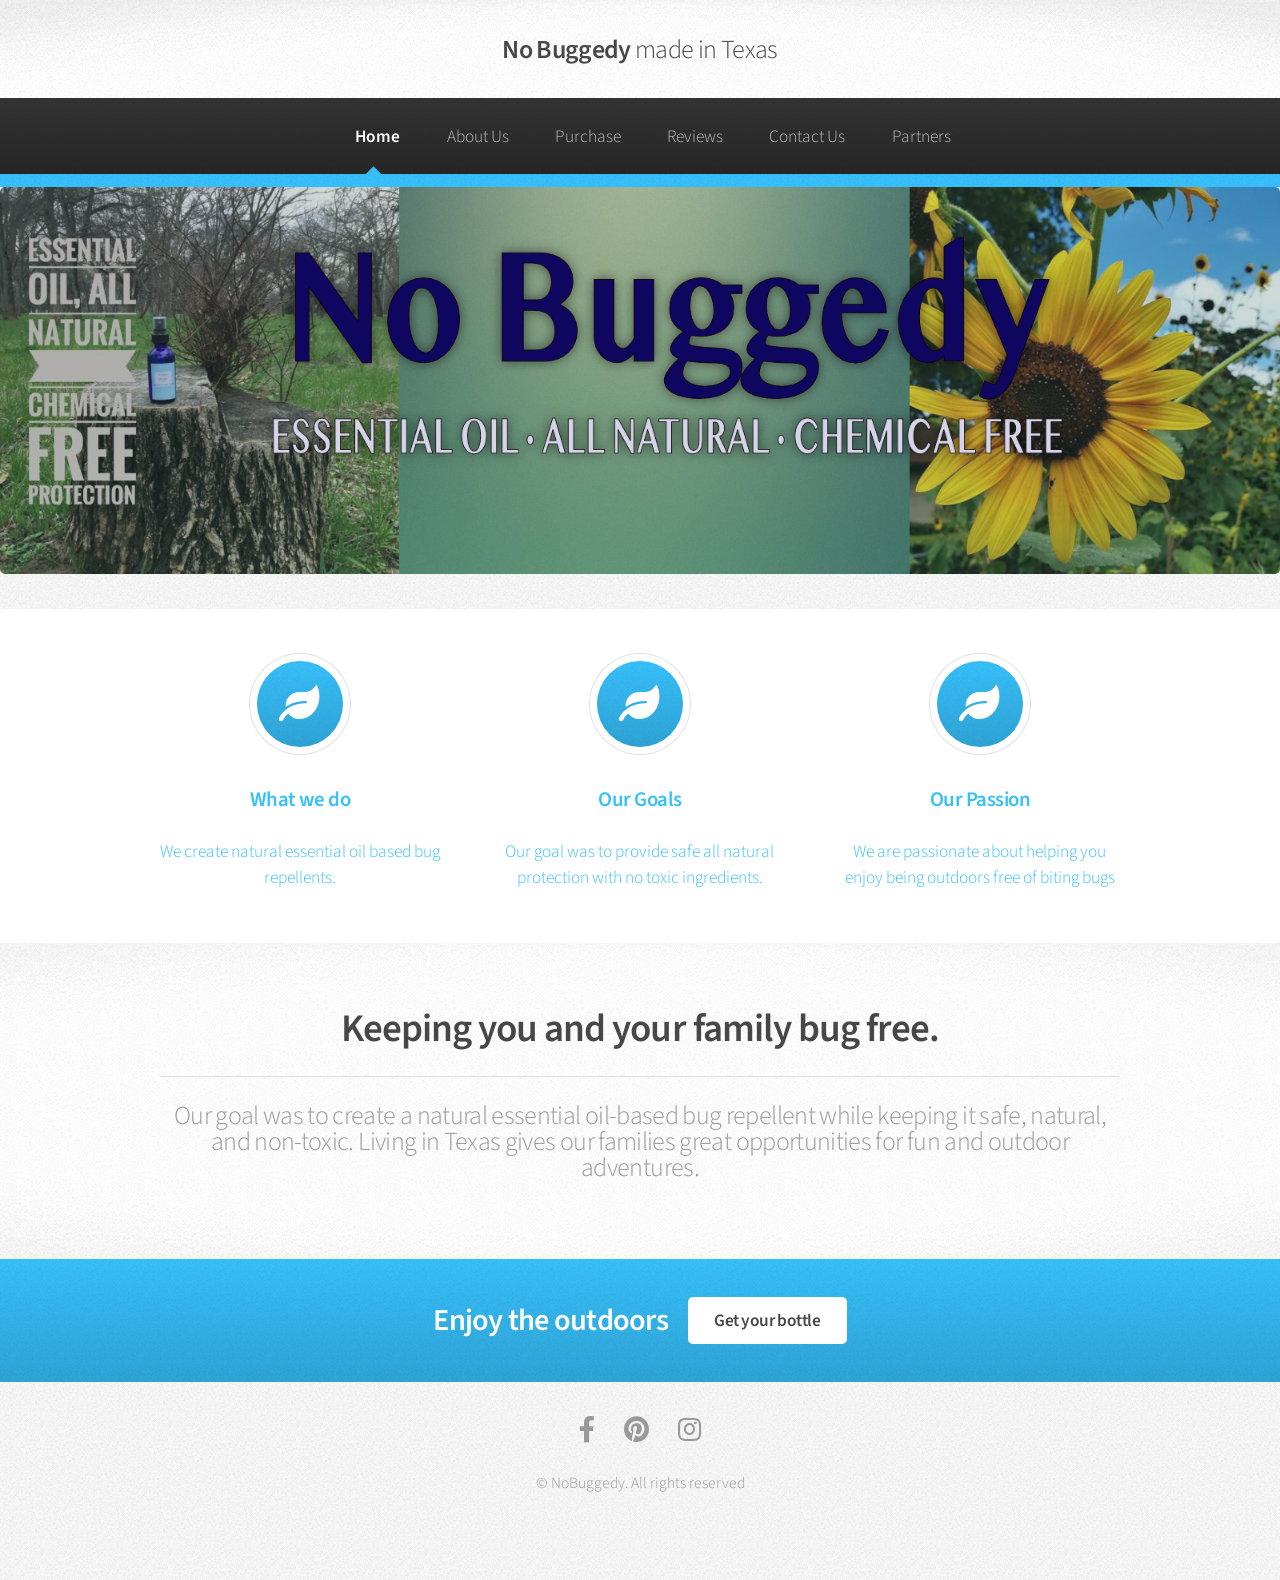
<file: index.html>
<!DOCTYPE html>
<html lang="en">

<head>
	<meta charset="UTF-8">
	<meta name="viewport" content="width=device-width, initial-scale=1.0">
	<meta http-equiv="X-UA-Compatible" content="ie=edge">

	<title>No Buggedy</title>
	<!-- <meta charset="utf-8" />
	<meta name="viewport" content="width=device-width, initial-scale=1, user-scalable=no" /> -->
	<link rel="stylesheet" href="assets/css/main.css" />
</head>

<body class="is-preload">
	<div id="page-wrapper">

		<!-- Header -->
		<div id="header">

			<!-- Logo -->
			<h1><a href="index.html" id="logo">No Buggedy <em>made in Texas</em></a></h1>

			<!-- Nav -->
			<nav id="nav">
				<ul>
					<li class="current"><a href="index.html">Home</a></li>
					<li><a href="aboutUs.html">About Us</a></li>
					<li><a href="purchase.html">Purchase</a></li>
					<li><a href="reviews.html">Reviews</a></li>
					<li><a href="contactUs.html">Contact Us</a></li>
					<li><a href="partners.html">Partners</a></li>
				</ul>
			</nav>

		</div>

		<!-- Banner -->
		<!-- <section id="indexBanner"> -->

		<span class="image featured"><img src="images/indexBanner.png" alt="contact us" /></span>
		<header>
			<!-- <h2>NoBuggedy - <em> natural essential oil based bug repellents.</em> -->
			</h2>

		</header>
		</section>

		<!-- Highlights -->
		<section class="wrapper style1">
			<div class="container">
				<div class="row gtr-200">
					<section class="col-4 col-12-narrower">
						<div class="box highlight">
							<a href="purchase.html">
								<i class="icon solid major fas fa-leaf"></i>
								<h3>What we do</h3>
								<p>We create natural essential oil based bug repellents.</p>
							</a>
						</div>
					</section>
					<section class="col-4 col-12-narrower">
						<div class="box highlight">
							<a href="purchase.html">
								<i class="icon solid major fas fa-leaf"></i>
								<h3>Our Goals</h3>
								<p>Our goal was to provide safe all natural protection with no toxic ingredients.</p>
							</a>
						</div>
					</section>
					<section class="col-4 col-12-narrower">
						<div class="box highlight">
							<a href="purchase.html">
								<i class="icon solid major fas fa-leaf"></i>
								<h3>Our Passion</h3>
								<p>We are passionate about helping you enjoy being outdoors free of biting bugs</p>
							</a>
						</div>
					</section>
				</div>
			</div>
		</section>

		<!-- Gigantic Heading -->
		<section class="wrapper style2">
			<div class="container">
				<header class="major">
					<h2>Keeping you and your family bug free.</h2>
					<p>Our goal was to create a natural essential oil-based bug repellent while keeping it safe,
						natural, and non-toxic. Living in Texas gives our families great opportunities for fun and
						outdoor adventures.</p>
				</header>
			</div>
		</section>


		<!-- CTA -->
		<section id="cta" class="wrapper style3">
			<div class="container">
				<header>
					<h2>Enjoy the outdoors</h2>
					<a href="purchase.html" class="button">Get your bottle</a>
				</header>
			</div>
		</section>

		<!-- Footer -->
		<div id="footer">
			<div class="container">
				<div class="row">


				</div>
			</div>

			<!-- Icons -->
			<ul class="icons">
				<li><a href="https://p.facebook.com/nobuggedy/" class="icon brands fa-facebook-f"><span
							class="label">Facebook</span></a></li>
				<li><a href="https://www.pinterest.com/nobuggedy/" class="icon brands fa-pinterest"><span
							class="label">Pinterest</span></a></li>
				<li><a href="https://www.instagram.com/nobuggedy/?hl=en" class="icon brands fa-instagram"><span
							class="label">Instagram</span></a></li>

			</ul>

			<!-- Copyright -->
			<div class="copyright">
				<ul class="menu">
					<li>&copy; NoBuggedy. All rights reserved</li>
				</ul>
			</div>

		</div>

	</div>

	<!-- Scripts -->
	<script src="assets/js/jquery.min.js"></script>
	<script src="assets/js/jquery.dropotron.min.js"></script>
	<script src="assets/js/browser.min.js"></script>
	<script src="assets/js/breakpoints.min.js"></script>
	<script src="assets/js/util.js"></script>
	<script src="assets/js/main.js"></script>

</body>

</html>
</file>
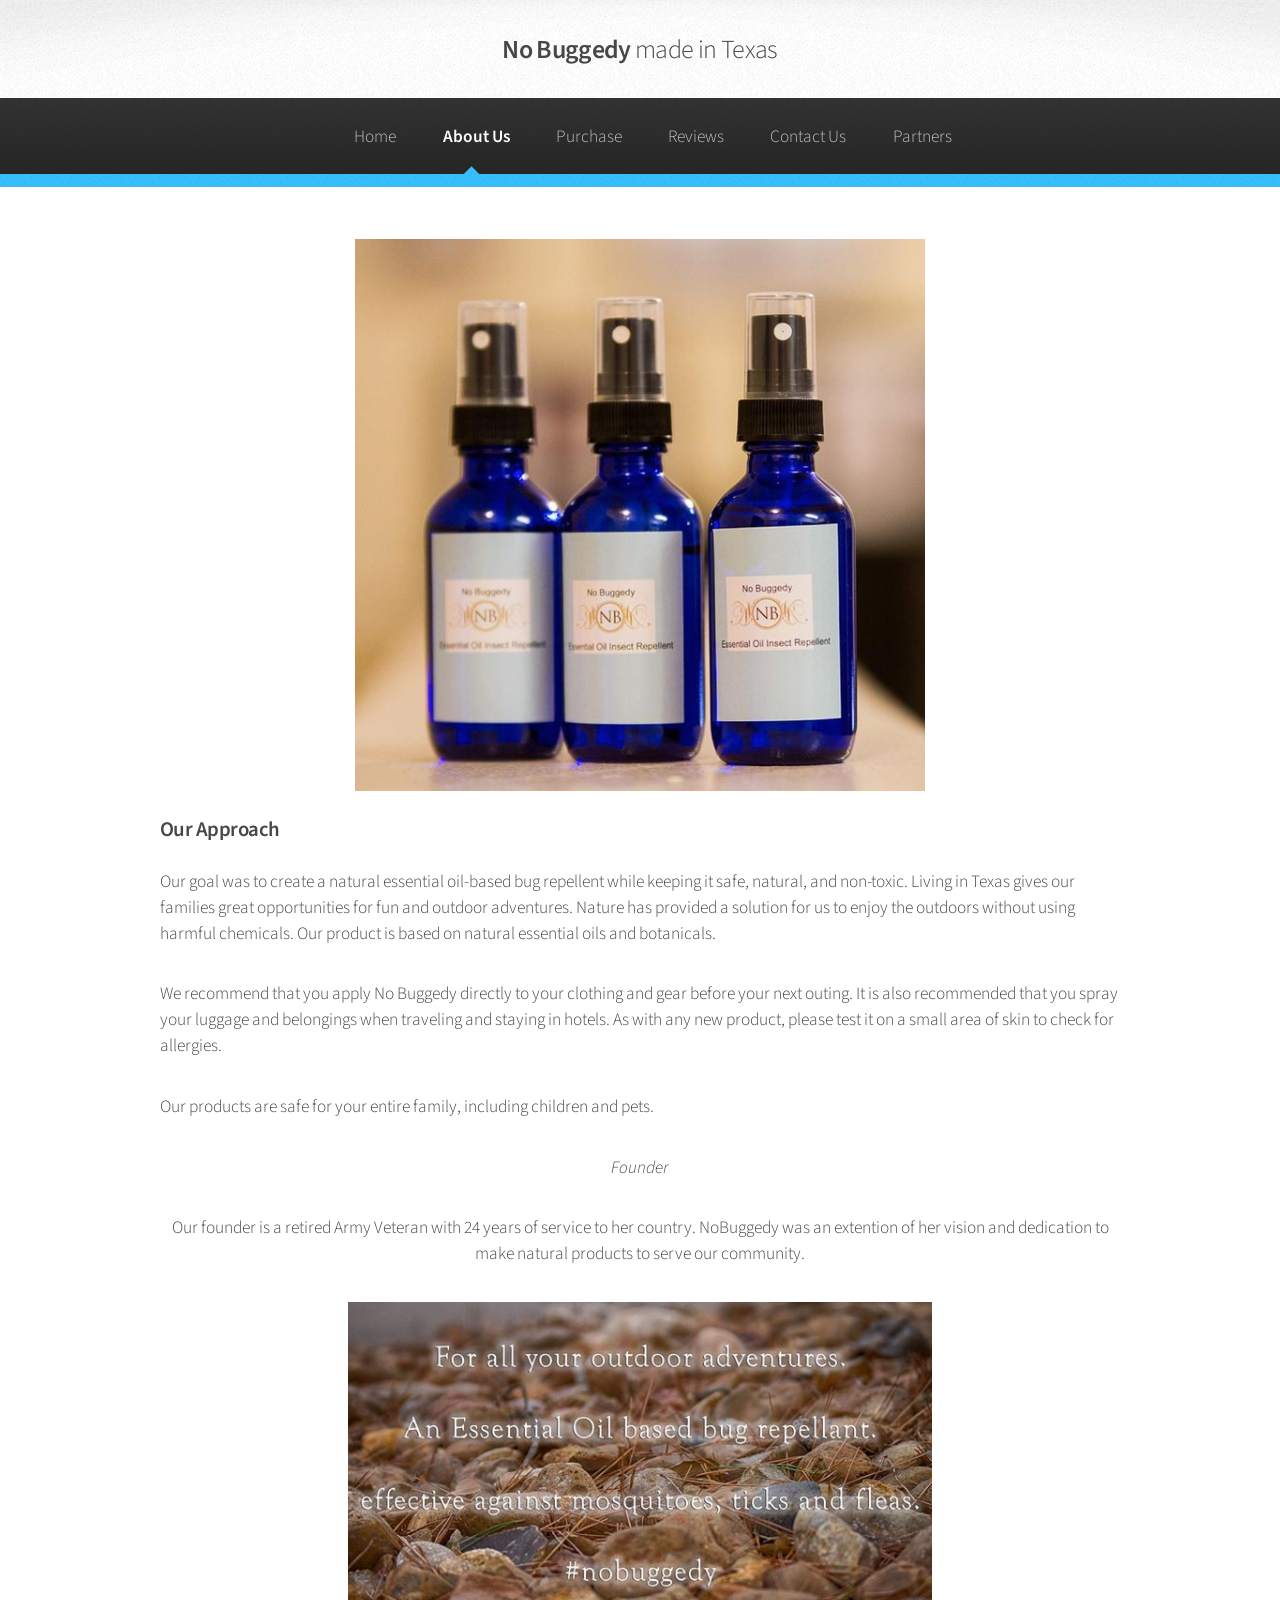
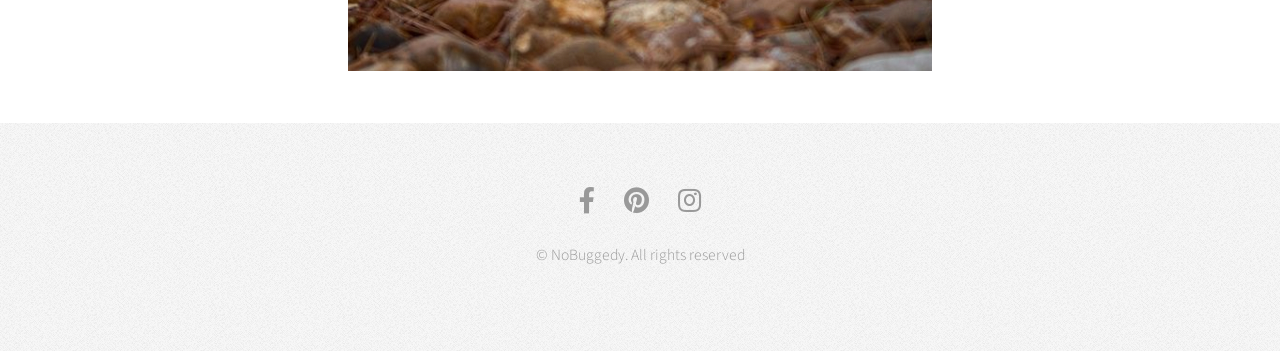
<file: aboutUs.html>
<!DOCTYPE HTML>

<html>

<head>
    <title>No Buggedy - About Us</title>
    <meta charset="utf-8" />
    <meta name="vielookAtMeort" content="width=device-width, initial-scale=1, user-scalable=no" />
    <link rel="stylesheet" href="assets/css/main.css" />
</head>

<body class="is-preload">
    <div id="page-wrapper">

        <!-- Header -->
        <div id="header">

            <!-- Logo -->
            <h1><a href="index.html" id="logo">No Buggedy <em>made in Texas</em></a></h1>

            <!-- Nav -->
            <nav id="nav">
                <ul>
                    <li><a href="index.html">Home</a></li>
                    <li class="current"><a href="aboutUs.html">About Us</a></li>
                    <li><a href="purchase.html">Purchase</a></li>
                    <li><a href="reviews.html">Reviews</a></li>
                    <li><a href="contactUs.html">Contact Us</a></li>
                    <li><a href="partners.html">Partners</a></li>
                </ul>
            </nav>

        </div>

        <!-- Main -->
        <section class="wrapper style1">
            <div class="container">
                <div id="content">

                    <!-- Content -->




                    <div id="content" class="site-content">

                        <div id="primary" class="content-area">

                            <main id="main" class="site-main" role="main">


                                <article id="post-2" class="post-2 page type-page status-publish hentry">



                                    <div class="page-content">

                                        <h3><img loading="lazy" class="bottles" src="images/marketingshots/bottles.png"
                                                alt="nobuggedybottles" /></h3>
                                        <h3>Our Approach</h3>
                                        <p>Our goal was to create a natural essential oil-based bug repellent while
                                            keeping
                                            it safe, natural, and non-toxic. Living in Texas gives our families great
                                            opportunities for fun and outdoor adventures. Nature has provided a solution
                                            for
                                            us to enjoy the outdoors without using harmful chemicals. Our product is
                                            based
                                            on natural essential oils and botanicals.</p>
                                        <p>We recommend that you apply No Buggedy directly to your clothing and gear
                                            before
                                            your next outing. It is also recommended that you spray your luggage and
                                            belongings when traveling and staying in hotels. As with any new product,
                                            please
                                            test it on a small area of skin to check for allergies.</p>
                                        <p>Our products are safe for your entire family, including children and pets.
                                        </p>
                                        <p style="text-align: center;"><em>Founder<br />
                                            </em></p>
                                        <p style="text-align: center;">Our founder is a retired Army Veteran with 24
                                            years
                                            of service to her country. NoBuggedy was an extention of her vision and
                                            dedication to make natural products to serve our community.</p>
                                        <p><img loading="lazy" class="nbRocks" src="images/marketingshots/nbrocks.png"
                                                alt="Nobuggedy rocks quote" /></a>
                                        </p>

                                    </div>
                        </div>
        </section>

        <!-- Footer -->
        <div id="footer">
            <div class="container">
                <div class="row">

                    <section class="col-6 col-12-narrower">

                    </section>
                </div>
            </div>

            <!-- Icons -->
            <ul class="icons">
                <li><a href="https://p.facebook.com/nobuggedy/" class="icon brands fa-facebook-f"><span
                            class="label">Facebook</span></a></li>
                <li><a href="https://www.pinterest.com/nobuggedy/" class="icon brands fa-pinterest"><span
                            class="label">Pinterest</span></a></li>
                <li><a href="https://www.instagram.com/nobuggedy/?hl=en" class="icon brands fa-instagram"><span
                            class="label">Instagram</span></a></li>

            </ul>

            <!-- Copyright -->
            <div class="copyright">
                <ul class="menu">
                    <li>&copy; NoBuggedy. All rights reserved</li>
                </ul>
            </div>

        </div>

    </div>

    <!-- Scripts -->
    <script src="assets/js/jquery.min.js"></script>
    <script src="assets/js/jquery.dropotron.min.js"></script>
    <script src="assets/js/browser.min.js"></script>
    <script src="assets/js/breakpoints.min.js"></script>
    <script src="assets/js/util.js"></script>
    <script src="assets/js/main.js"></script>

</body>

</html>
</file>
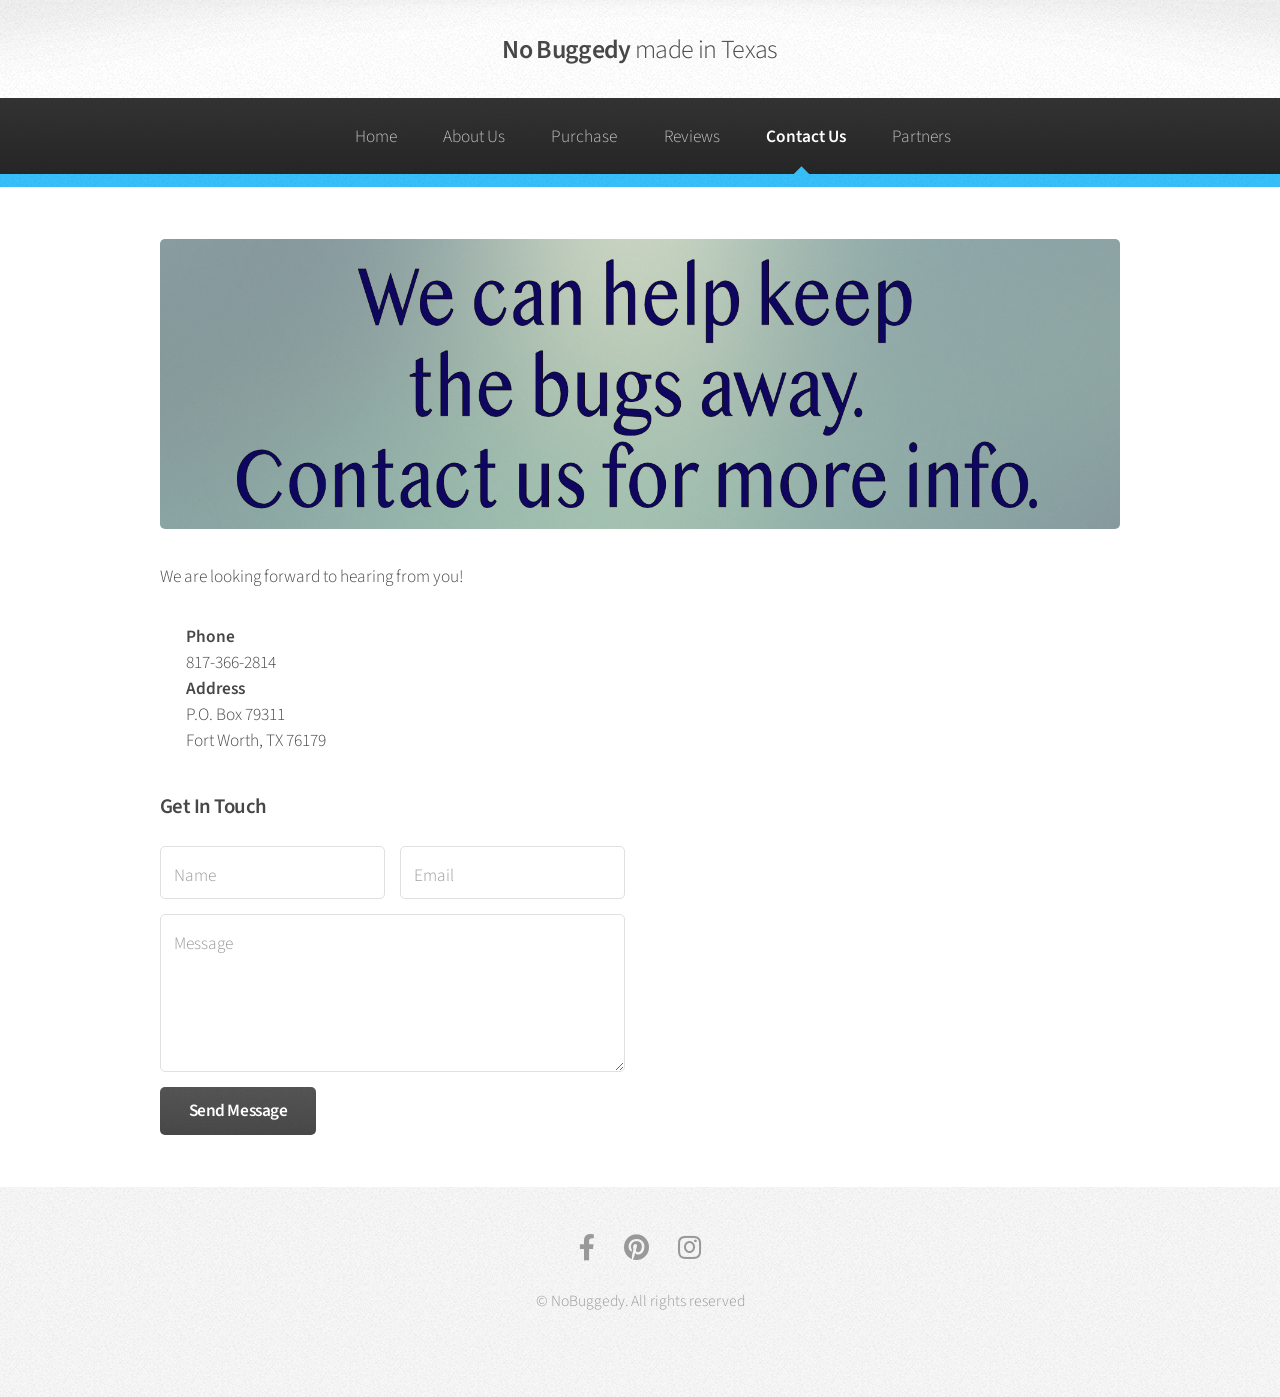
<file: contactUs.html>
<!DOCTYPE HTML>

<html>

<head>
	<title>No Buggedy Contact Us</title>
	<meta charset="utf-8" />
	<meta name="viewport" content="width=device-width, initial-scale=1, user-scalable=no" />
	<link rel="stylesheet" href="assets/css/main.css" />
</head>

<body class="is-preload">
	<div id="page-wrapper">

		<!-- Header -->
		<div id="header">

			<!-- Logo -->
			<h1><a href="index.html" id="logo">No Buggedy <em>made in Texas</em></a></h1>

			<!-- Nav -->
			<nav id="nav">
				<ul>
					<li><a href="index.html">Home</a></li>
					<li><a href="aboutUs.html">About Us</a></li>
					<li><a href="purchase.html">Purchase</a></li>
					<li><a href="reviews.html">Reviews</a></li>
					<li class="current"><a href="contactUs.html">Contact Us</a></li>
					<li><a href="partners.html">Partners</a></li>
				</ul>
			</nav>

		</div>

		<!-- Main -->
		<section class="wrapper style1">
			<div class="container">
				<div id="content">

					<!-- Content -->

					<article>


						<span class="image featured"><img src="images/contactBanner.png" alt="contact us" /></span>

						<p>We are looking forward to hearing from you!</p>

						<div class="contact">
							<ul class="contactList">

								<li class="has-label"><strong>Phone</strong>
									<div>817-366-2814</div>
								</li>
								<li class="has-label"><strong>Address</strong><br>
									<div>P.O. Box 79311<br />
										Fort Worth, TX 76179</div>
								</li>
							</ul>
						</div>
				</div>



				</article>

				<div class="container">
					<div class="row">

						<section class="col-6 col-12-narrower">
							<h3>Get In Touch</h3>
							<form action="https://formsubmit.co/nobuggedy@gmail.com" method="POST">
								<input type="hidden" name="_subject" value="New NoBuggedy Email!">

								<div class="row gtr-50">
									<div class="col-6 col-12-mobilep">
										<input type="text" name="name" id="name" placeholder="Name" required />
									</div>
									<input type="hidden" name="_next"
										value="https://www.nobuggedy.com/thankYou.html">


									<div class="col-6 col-12-mobilep">
										<input type="email" name="email" id="email" placeholder="Email" required />
									</div>
									<div class="col-12">
										<textarea name="message" id="message" placeholder="Message" rows="5"
											required></textarea>
									</div>
									<div class="col-12">
										<ul class="actions">
											<li><input type="submit" class="button alt" value="Send Message" /></li>
										</ul>
									</div>
								</div>
							</form>
						</section>
					</div>
				</div>


			</div>
	</div>
	</section>

	<!-- Footer -->
	<div id="footer">

		<!-- Icons -->
		<ul class="icons">
			<li><a href="https://p.facebook.com/nobuggedy/" class="icon brands fa-facebook-f"><span
						class="label">Facebook</span></a></li>
			<li><a href="https://www.pinterest.com/nobuggedy/" class="icon brands fa-pinterest"><span
						class="label">Pinterest</span></a></li>
			<li><a href="https://www.instagram.com/nobuggedy/?hl=en" class="icon brands fa-instagram"><span
						class="label">Instagram</span></a></li>

		</ul>

		<!-- Copyright -->
		<div class="copyright">
			<ul class="menu">
				<li>&copy; NoBuggedy. All rights reserved</li>
			</ul>
		</div>

	</div>

	</div>

	<!-- Scripts -->
	<script src="assets/js/jquery.min.js"></script>
	<script src="assets/js/jquery.dropotron.min.js"></script>
	<script src="assets/js/browser.min.js"></script>
	<script src="assets/js/breakpoints.min.js"></script>
	<script src="assets/js/util.js"></script>
	<script src="assets/js/main.js"></script>

</body>

</html>
</file>
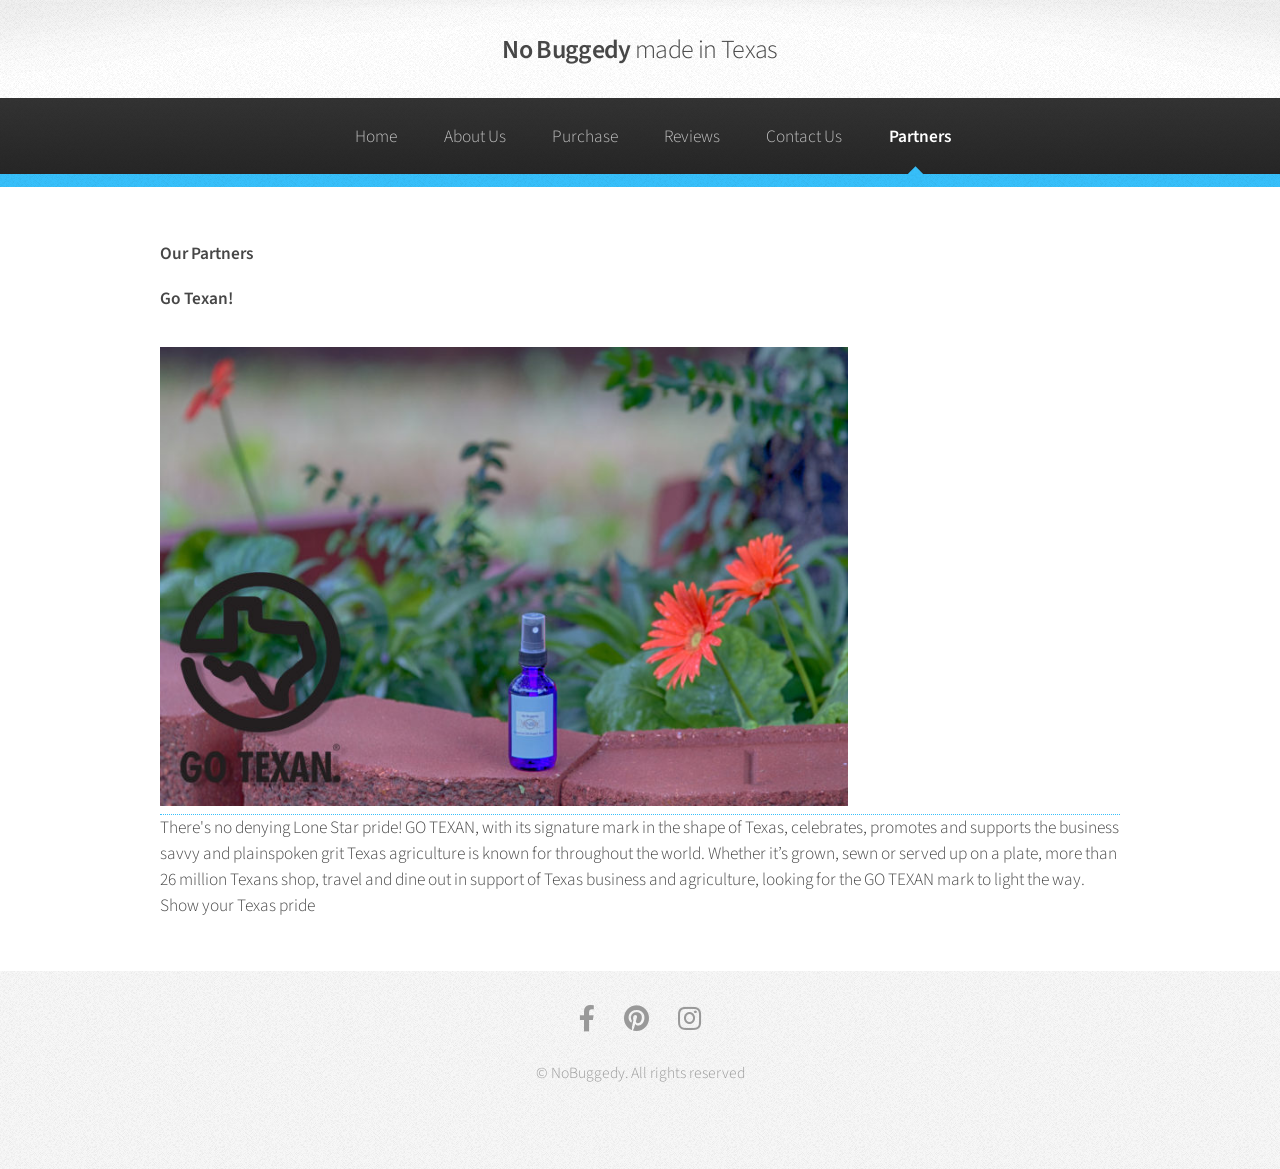
<file: partners.html>
<!DOCTYPE HTML>

<html>

<head>
	<title>No Buggedy Partners</title>
	<meta charset="utf-8" />
	<meta name="viewport" content="width=device-width, initial-scale=1, user-scalable=no" />
	<link rel="stylesheet" href="assets/css/main.css" />
</head>

<body class="is-preload">
	<div id="page-wrapper">

		<!-- Header -->
		<div id="header">

			<!-- Logo -->
			<h1><a href="index.html" id="logo">No Buggedy <em>made in Texas</em></a></h1>

			<!-- Nav -->
			<nav id="nav">
				<ul>
					<li><a href="index.html">Home</a></li>
					<li><a href="aboutUs.html">About Us</a></li>
					<li><a href="purchase.html">Purchase</a></li>
					<li><a href="reviews.html">Reviews</a></li>
					<li><a href="contactUs.html">Contact Us</a></li>
					<li class="current"><a href="partners.html">Partners</a></li>
				</ul>
			</nav>

		</div>

		<!-- Main -->
		<section class="wrapper style1">
			<div class="container">
				<div id="content">

					<!-- Content -->

					<article>

						<h1>Our Partners</h1>
						<p><strong>Go Texan!</strong></p>
						<a class="goTexan" href="http://www.gotexan.org/AboutUs/AboutGOTEXAN.aspx" target="_blank"
							rel="http://www.gotexan.org/ noopener"><img loading="lazy"
								class="alignleft wp-image-505 size-large"
								src="images/marketingshots/nobugoTexan-1-768x512.jpeg" alt="Go Texan" width="688"
								height="459" sizes="(max-width: 688px) 100vw, 688px" /></a>
						<p>There's no denying
							Lone Star pride! GO TEXAN, with its signature mark in the shape of Texas, celebrates,
							promotes and
							supports the business savvy and plainspoken grit Texas agriculture is known for throughout
							the world. Whether it&#8217;s grown, sewn or served up on a plate, more than 26 million
							Texans shop, travel and dine out in support of Texas business and agriculture, looking for
							the GO TEXAN mark to light the way. Show your Texas pride</p>

				</div><!-- .page-content -->
				</article>

			</div>
	</div>
	</section>

	<!-- Footer -->
	<div id="footer">
		<div class="container">
			<div class="row">


			</div>
		</div>

		<!-- Icons -->
		<ul class="icons">
			<li><a href="https://p.facebook.com/nobuggedy/" class="icon brands fa-facebook-f"><span
						class="label">Facebook</span></a></li>
			<li><a href="https://www.pinterest.com/nobuggedy/" class="icon brands fa-pinterest"><span
						class="label">Pinterest</span></a></li>
			<li><a href="https://www.instagram.com/nobuggedy/?hl=en" class="icon brands fa-instagram"><span
						class="label">Instagram</span></a></li>

		</ul>

		<!-- Copyright -->
		<div class="copyright">
			<ul class="menu">
				<li>&copy; NoBuggedy. All rights reserved</li>
			</ul>
		</div>

	</div>

	</div>

	<!-- Scripts -->
	<script src="assets/js/jquery.min.js"></script>
	<script src="assets/js/jquery.dropotron.min.js"></script>
	<script src="assets/js/browser.min.js"></script>
	<script src="assets/js/breakpoints.min.js"></script>
	<script src="assets/js/util.js"></script>
	<script src="assets/js/main.js"></script>

</body>

</html>
</file>
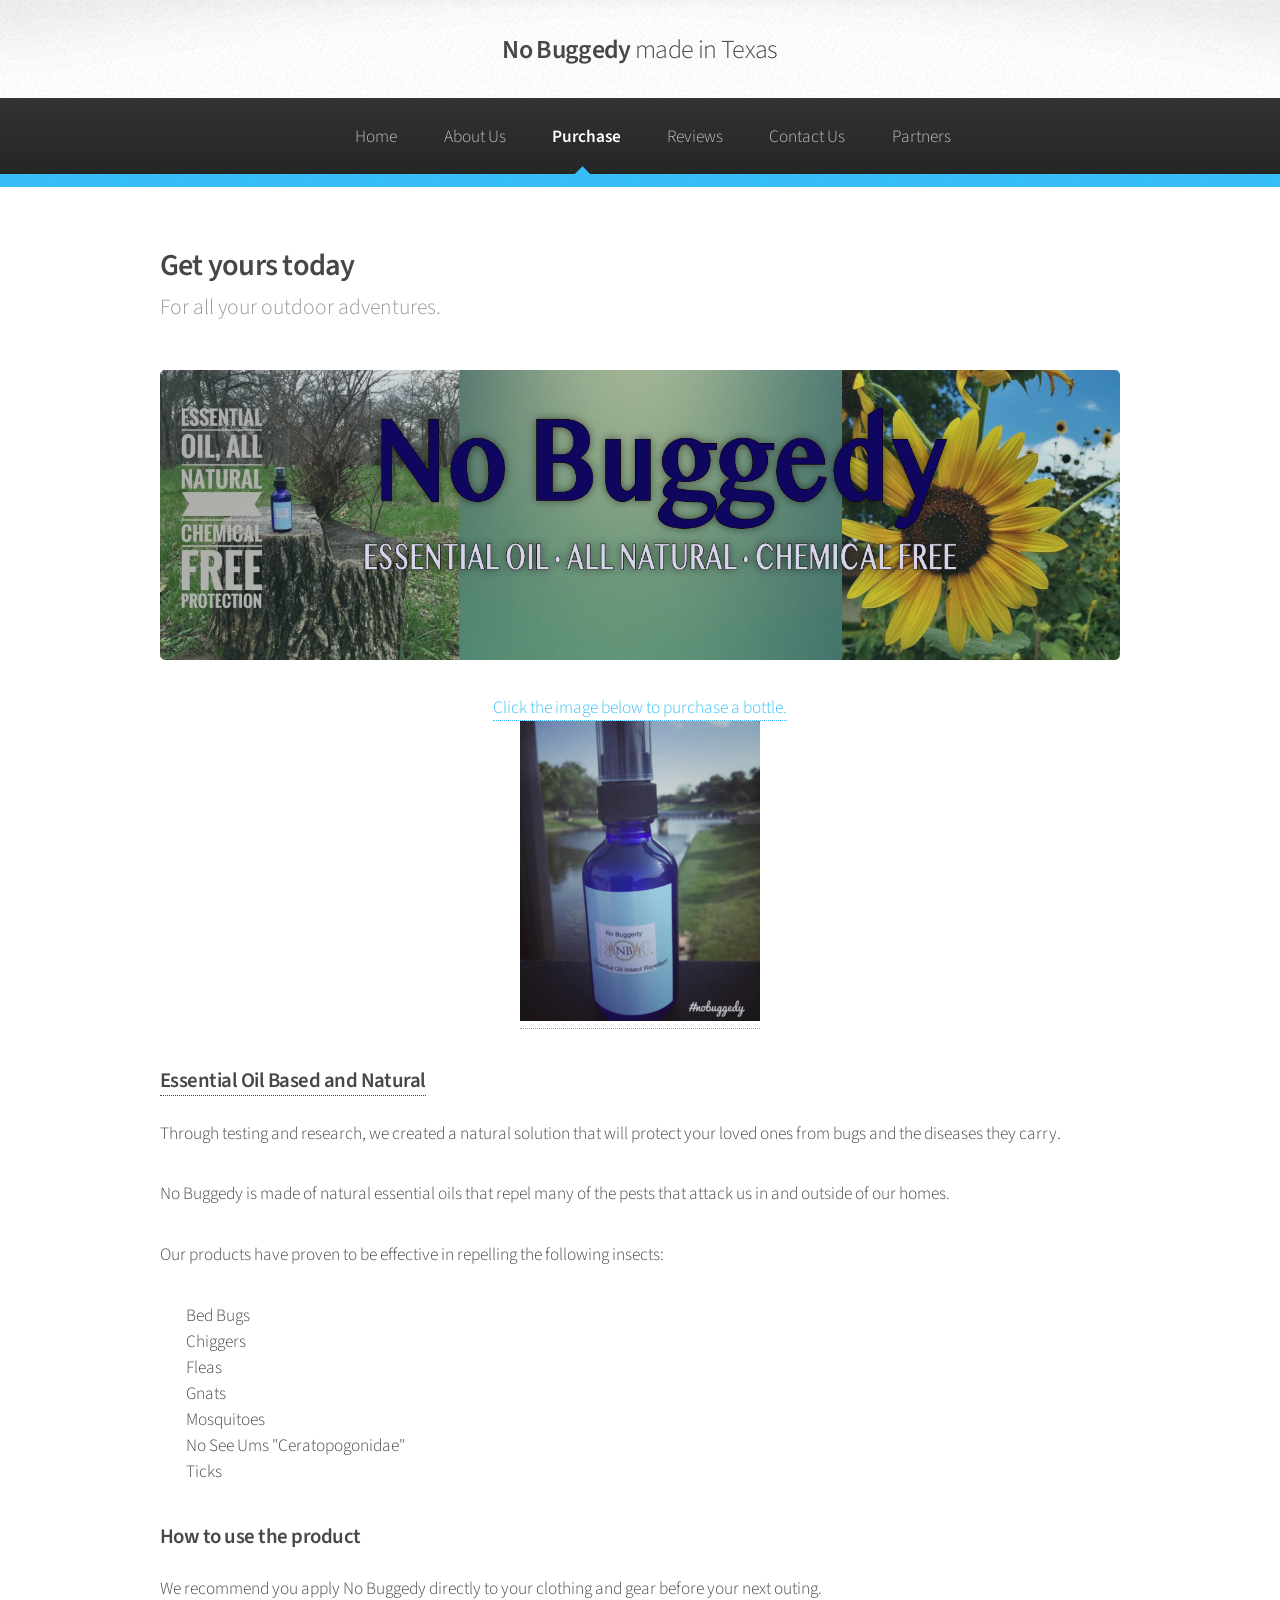
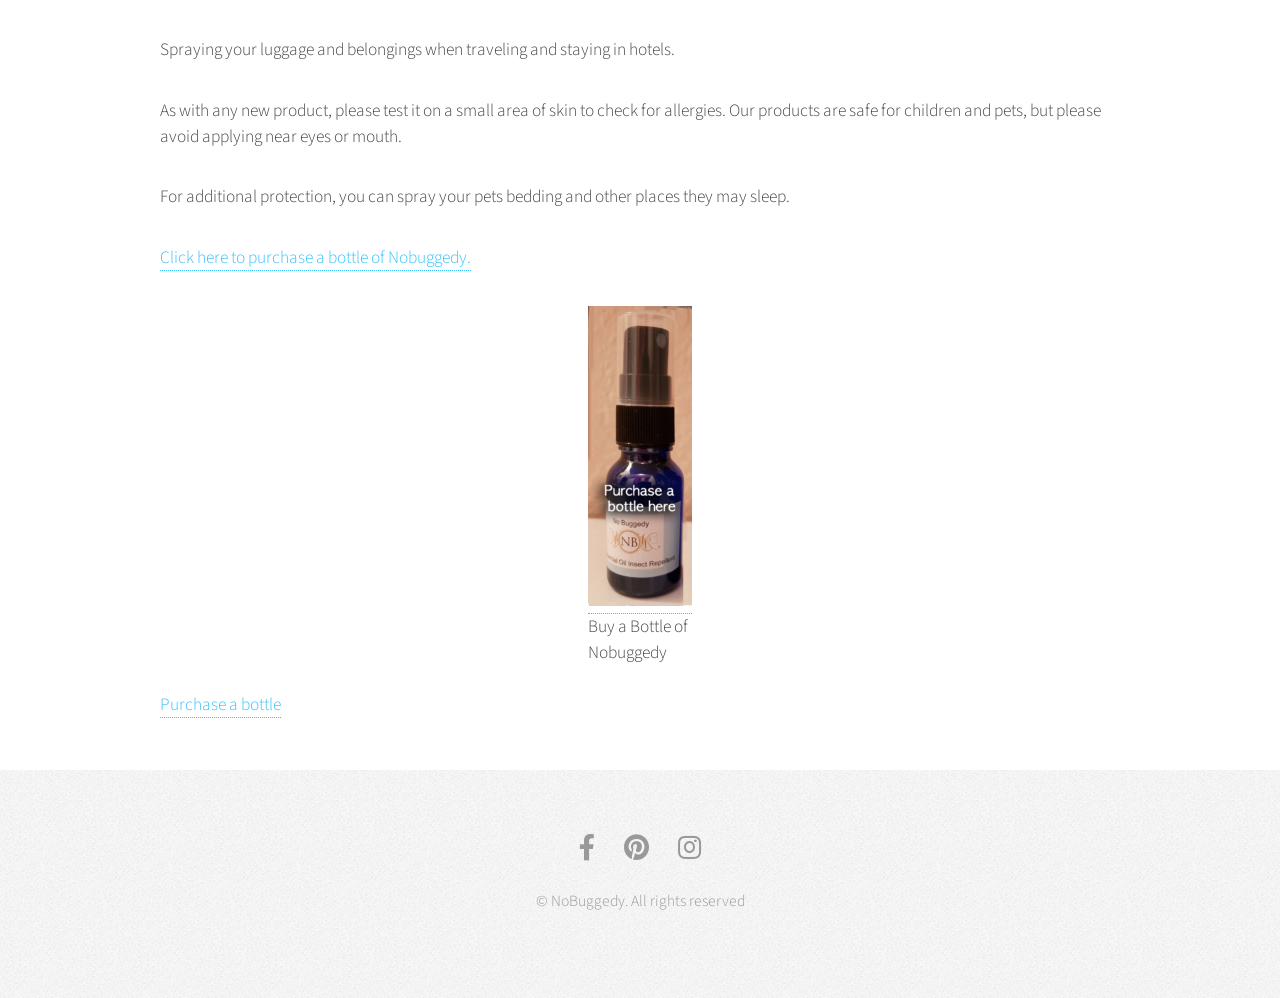
<file: purchase.html>
<!DOCTYPE HTML>

<html>

<head>
	<title>No Buggedy Purchase</title>
	<meta charset="utf-8" />
	<meta name="vielookAtMeort" content="width=device-width, initial-scale=1, user-scalable=no" />
	<link rel="stylesheet" href="assets/css/main.css" />
</head>

<body class="is-preload">
	<div id="page-wrapper">

		<!-- Header -->
		<div id="header">

			<!-- Logo -->
			<h1><a href="index.html" id="logo">No Buggedy <em>made in Texas</em></a></h1>

			<!-- Nav -->
			<nav id="nav">
				<ul>
					<li><a href="index.html">Home</a></li>
					<li><a href="aboutUs.html">About Us</a></li>
					<li class="current"><a href="purchase.html">Purchase</a></li>
					<li><a href="reviews.html">Reviews</a></li>
					<li><a href="contactUs.html">Contact Us</a></li>
					<li><a href="partners.html">Partners</a></li>
				</ul>
			</nav>

		</div>

		<!-- Main -->
		<section class="wrapper style1">
			<div class="container">
				<div id="content">

					<!-- Content -->

					<article>
						<header>
							<h2>Get yours today</h2>
							<p>For all your outdoor adventures.</p>
						</header>

						<span class="image featured"><img src="images/indexBanner.png" alt="" /></span>

						<p style="text-align: center;"><a href="https://no-buggedy.square.site/">Click the image below
								to purchase a bottle.<br />
								<img loading="lazy" class="size-medium lookAtMe-image-548 aligncenter"
									src="images/products/nbhasphoto-240x300.png"
									alt="NoBuggedy Bottle Hashtag No buggedy" /></a></p>
						<h3><a href="https://squareup.com/store/no-buggedy/" target="_blank"
								rel="noopener noreferrer">Essential Oil Based and Natural </a></h3>
						<p class="purchaseText">Through testing and research, we created a natural solution that will
							protect your loved ones
							from bugs and the diseases they carry.</p>
						<p class="purchaseText">No Buggedy is made of natural essential oils that repel many of the
							pests that attack us in
							and outside of our homes.</p>
						<p class="purchaseText">Our products have proven to be effective in repelling the following
							insects:</p>
						<ul>
							<li>Bed Bugs</li>
							<li>Chiggers</li>
							<li>Fleas</li>
							<li>Gnats</li>
							<li>Mosquitoes</li>
							<li>No See Ums "Ceratopogonidae"</li>
							<li>Ticks</li>
						</ul>

						<h3>How to use the product</h3>
						<p>We recommend you apply No Buggedy directly to your clothing and gear before your next outing.
						</p>
						<p> Spraying your luggage and belongings when traveling and staying in hotels.</p>
						<p> As with any new product, please test it on a small area of skin to check for allergies. Our
							products are safe for children and pets, but please avoid applying near eyes or mouth.</p>
						<p> For additional protection, you can spray your pets bedding and other places they may sleep.
						</p>
						<p class="lowerPurchaseText"><a href="https://squareup.com/store/no-buggedy/">Click here to
								purchase a bottle of
								Nobuggedy.</a></p>
						<figure id="attachment_540" aria-describedby="caption-attachment-540" style="width: 104px"
							class="lowerPurchaseImage"><a
								href="https://squareup.com/store/no-buggedy/https://squareup.com/store/no-buggedy/"><img
									loading="lazy" class="size-medium lookAtMe-image-540"
									src="images/products/buy_a_bottle-104x300.png"
									alt="Buy a Bottle of No Buggedy" /></a>
							<figcaption id="caption-attachment-540" class="lookAtMe-caption-text">Buy a Bottle of
								Nobuggedy</figcaption>
						</figure>
						<p class="lowerPurchaseText"><a role="button" href="https://squareup.com/store/no-buggedy/"
								target="_self" rel="noopener noreferrer"><br />
								Purchase a bottle<br />
							</a></p>
					</article>

				</div>
			</div>
		</section>

		<!-- Footer -->
		<div id="footer">
			<div class="container">
				<div class="row">

					<section class="col-6 col-12-narrower">

					</section>
				</div>
			</div>

			<!-- Icons -->
			<ul class="icons">
				<li><a href="https://p.facebook.com/nobuggedy/" class="icon brands fa-facebook-f"><span
							class="label">Facebook</span></a></li>
				<li><a href="https://www.pinterest.com/nobuggedy/" class="icon brands fa-pinterest"><span
							class="label">Pinterest</span></a></li>
				<li><a href="https://www.instagram.com/nobuggedy/?hl=en" class="icon brands fa-instagram"><span
							class="label">Instagram</span></a></li>

			</ul>

			<!-- Copyright -->
			<div class="copyright">
				<ul class="menu">
					<li>&copy; NoBuggedy. All rights reserved</li>
				</ul>
			</div>

		</div>

	</div>

	<!-- Scripts -->
	<script src="assets/js/jquery.min.js"></script>
	<script src="assets/js/jquery.dropotron.min.js"></script>
	<script src="assets/js/browser.min.js"></script>
	<script src="assets/js/breakpoints.min.js"></script>
	<script src="assets/js/util.js"></script>
	<script src="assets/js/main.js"></script>

</body>

</html>
</file>
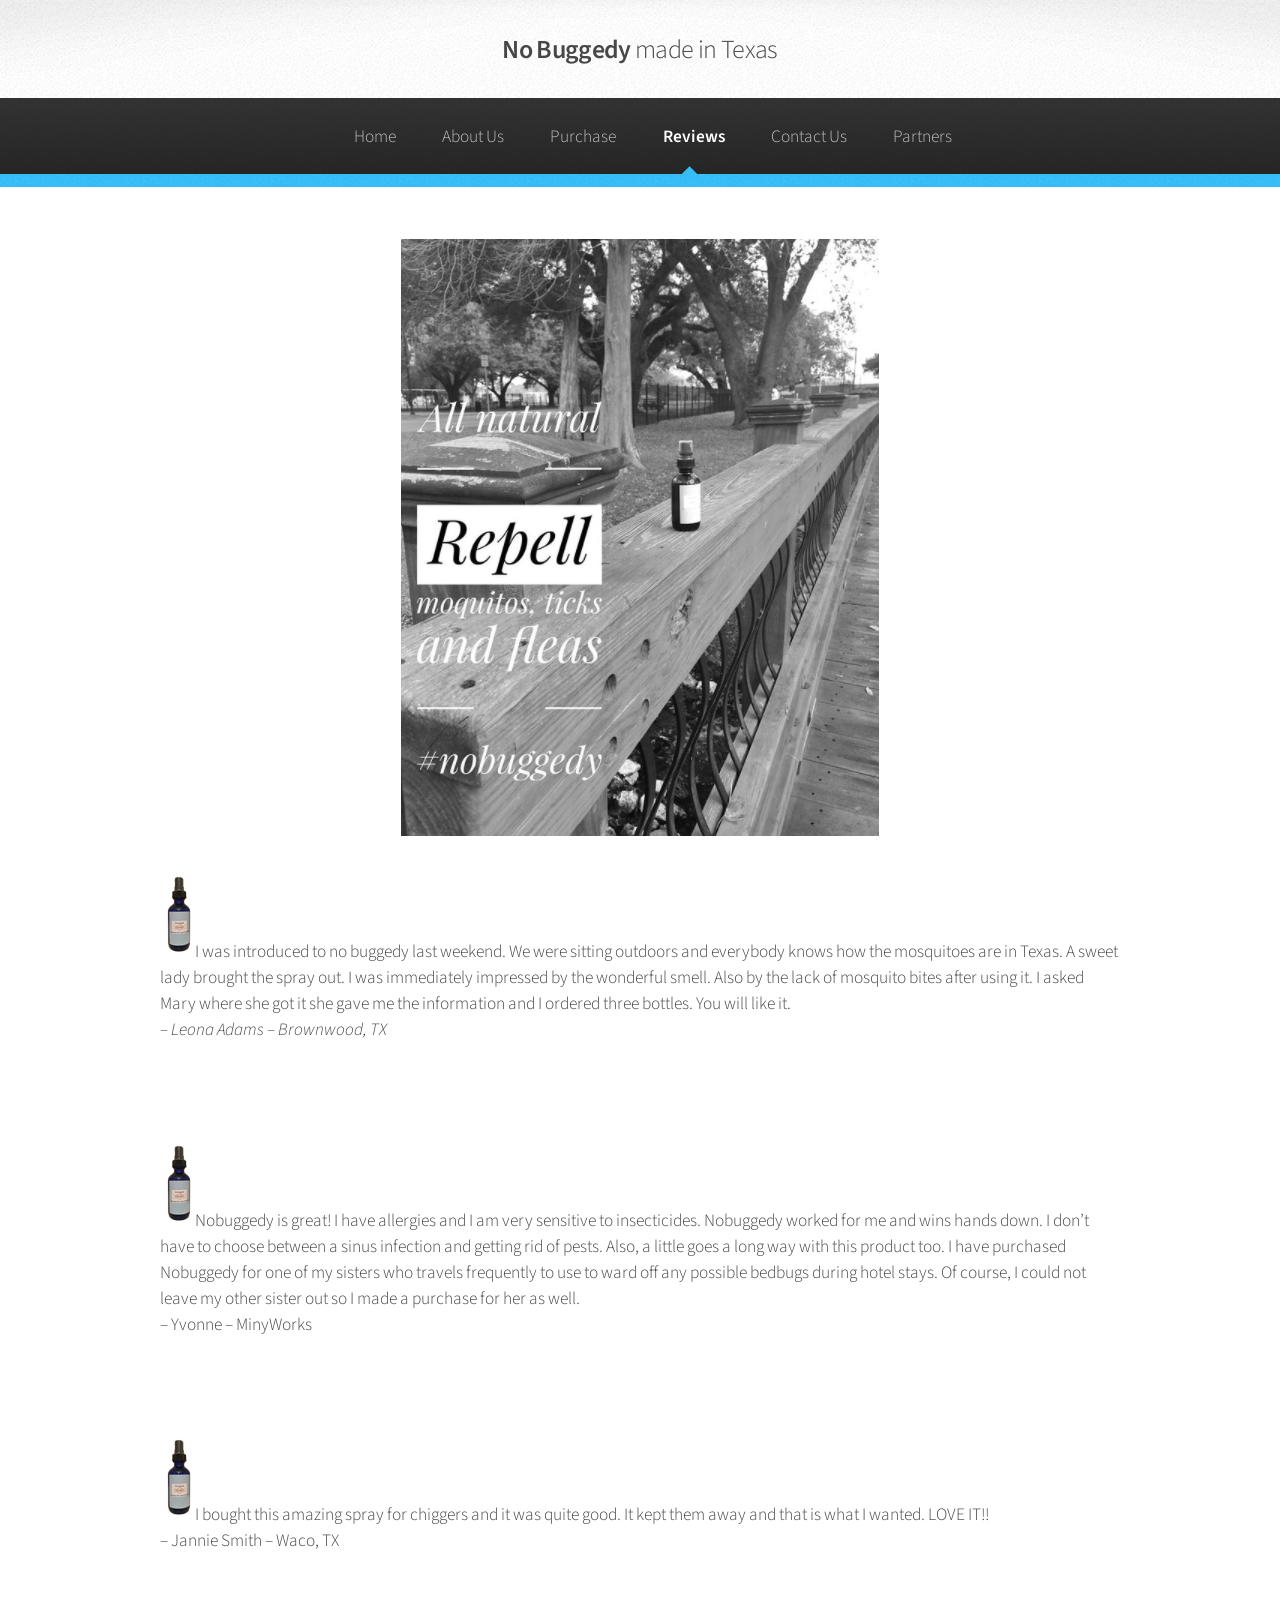
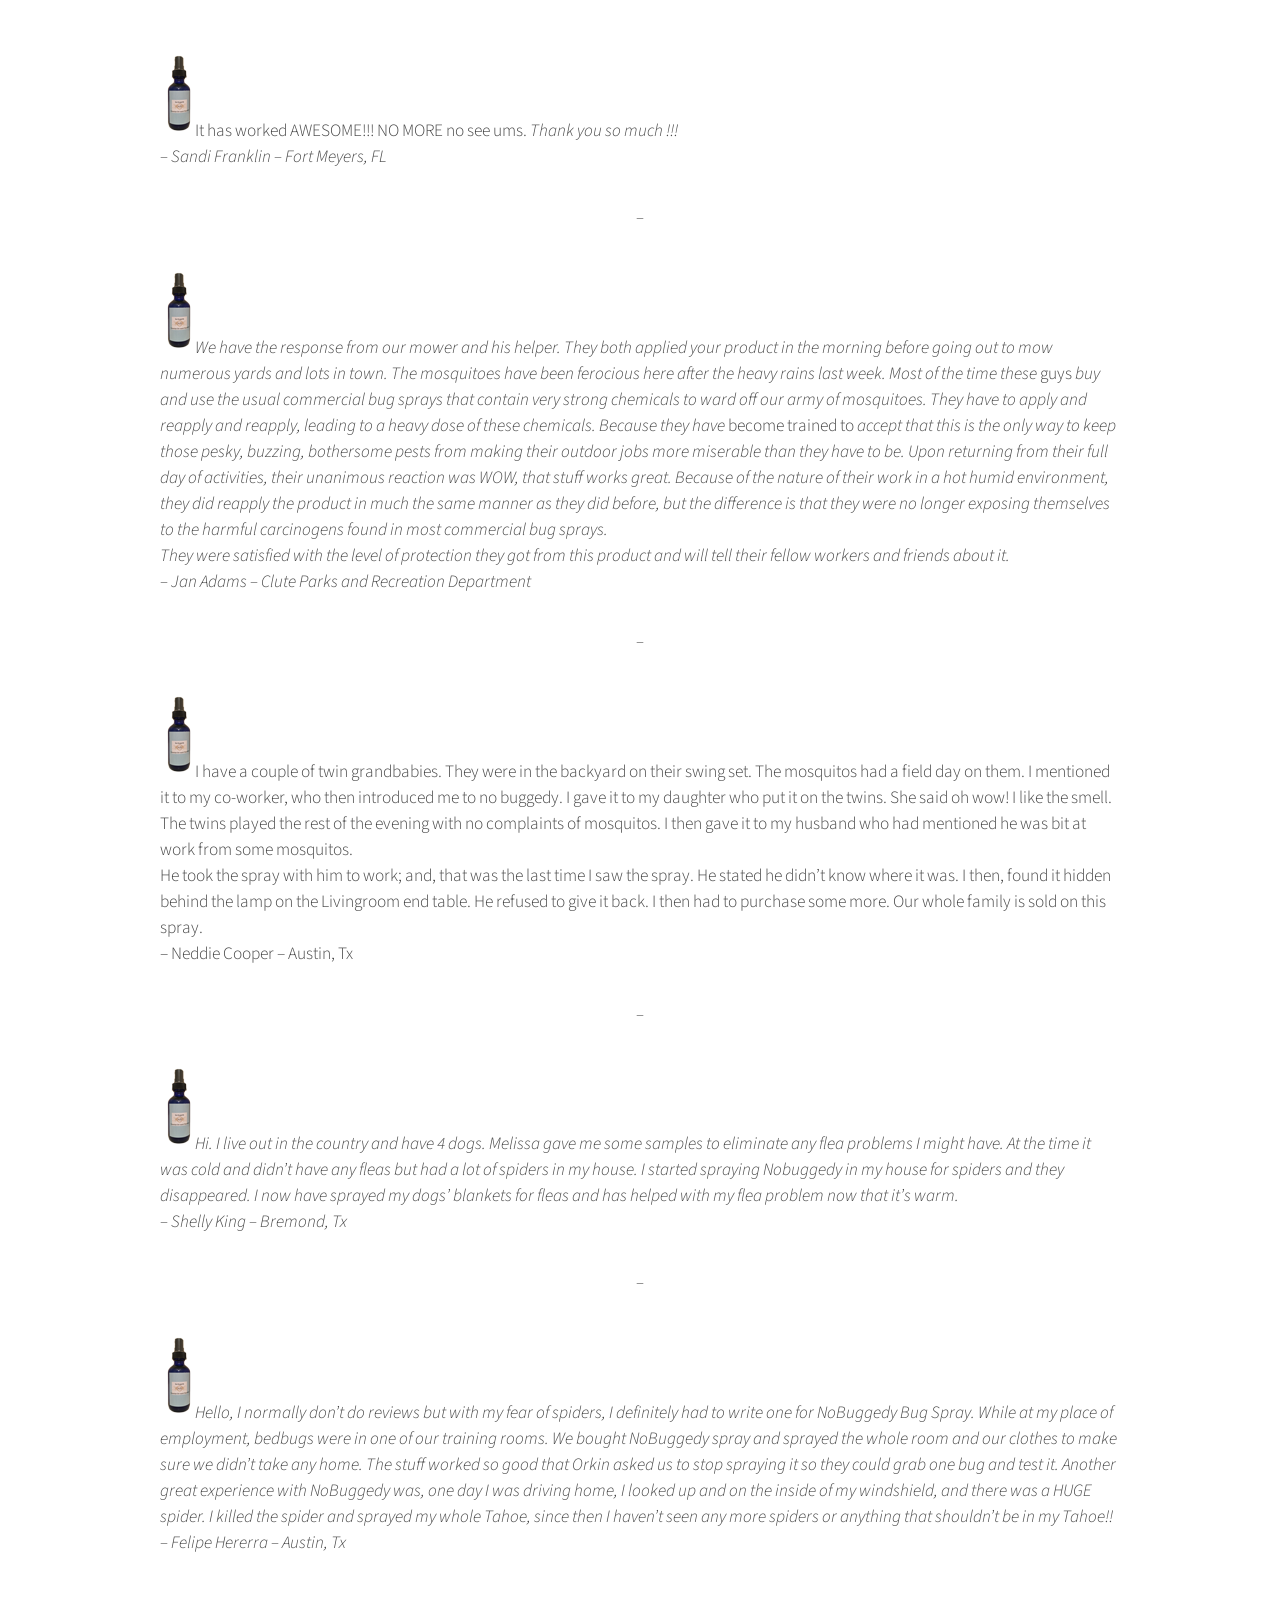
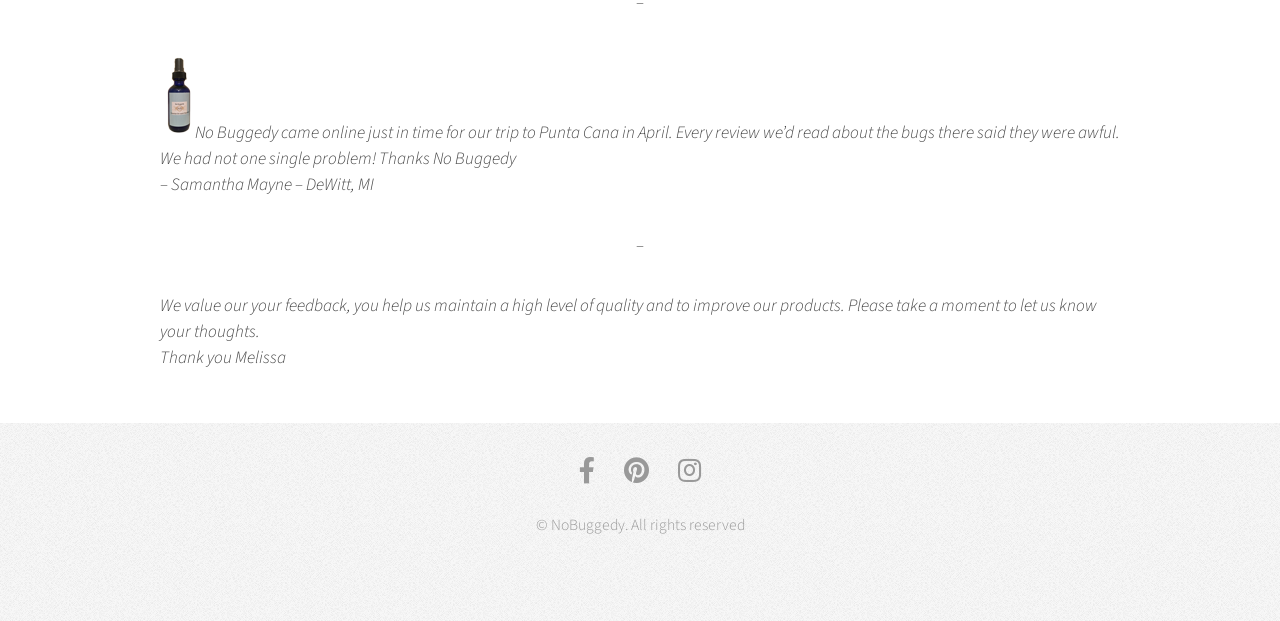
<file: reviews.html>
<!DOCTYPE HTML>

<html>

<head>
	<title>No Buggedy Reviews</title>
	<meta charset="utf-8" />
	<meta name="viewport" content="width=device-width, initial-scale=1, user-scalable=no" />
	<link rel="stylesheet" href="assets/css/main.css" />
</head>

<body class="is-preload">
	<div id="page-wrapper">

		<!-- Header -->
		<div id="header">

			<!-- Logo -->
			<h1><a href="index.html" id="logo">No Buggedy <em>made in Texas</em></a></h1>

			<!-- Nav -->
			<nav id="nav">
				<ul>
					<li><a href="index.html">Home</a></li>
					<li><a href="aboutUs.html">About Us</a></li>
					<li><a href="purchase.html">Purchase</a></li>
					<li class="current"><a href="reviews.html">Reviews</a></li>
					<li><a href="contactUs.html">Contact Us</a></li>
					<li><a href="partners.html">Partners</a></li>
				</ul>
			</nav>

		</div>

		<!-- Main -->
		<!-- Main -->
		<section class="wrapper style1">
			<div class="container">
				<div id="content">

					<!-- Content -->




					<div id="content" class="site-content">

						<div id="primary" class="content-area">

							<main id="main" class="site-main" role="main">


								<article id="post-2" class="post-2 page type-page status-publish hentry">



									<div class="page-content">

										<article id="post-438" class="post-438 page type-page status-publish hentry">



											<div class="page-content">

												<p class="aligncenter"><em><img loading="lazy" class="reviewImage"
															src="images/marketingshots/nbpath.png" alt="" /></a></em>
												</p>
												<p><img loading="lazy" class="alignleft size-full wp-image-475"
														src="images/marketingshots/missbottlelittle.png"
														alt="Bottle For Testomonials" width="35" height="87" /></a>I was
													introduced to no buggedy last weekend. We were sitting outdoors and
													everybody knows how the mosquitoes are in Texas. A sweet lady brought
													the spray out. I was immediately impressed by the wonderful smell.
													Also by the lack of mosquito bites after using it. I asked Mary
													where she got it she gave me the information and I ordered three
													bottles. You will like it.
													<br /><em> &#8211; Leona Adams &#8211;
														Brownwood, TX</em></p>
												<p>&nbsp;</p>
												<p><img loading="lazy" class="alignleft size-full wp-image-475"
														src="images/marketingshots/missbottlelittle.png"
														alt="Bottle For Testomonials" width="35" height="87" /></a>Nobuggedy is great! I have allergies and I am very sensitive to
													insecticides. Nobuggedy worked for me and wins hands down. I
													don&#8217;t have to choose between a sinus infection and getting
													rid of pests. Also, a little goes a long way with this product
													too. I have purchased Nobuggedy for one of my sisters who
													travels frequently to use to ward off any possible bedbugs
													during hotel stays. Of course, I could not leave my other sister
													out so I made a purchase for her as well. <br />&#8211; Yvonne &#8211;
													MinyWorks<br />
													</em></p>
												<p>&nbsp;</p>
												<p><img loading="lazy" class="alignleft size-full wp-image-475"
														src="images/marketingshots/missbottlelittle.png"
														alt="Bottle For Testomonials" width="35" height="87" /></a>I
													bought this amazing spray for chiggers and it was quite good. It
													kept them away and that is what I wanted.
												LOVE IT!!<br />&#8211; Jannie Smith &#8211; Waco, TX</p>
												<p>&nbsp;</p>
												<p><img loading="lazy" class="alignleft size-full wp-image-475"
														src="images/marketingshots/missbottlelittle.png"
														alt="Bottle For Testomonials" width="35" height="87" /></a>It has worked AWESOME!!! NO MORE no see ums. </em>
														<em>Thank you so much !!! <br />&#8211; Sandi Franklin &#8211; Fort Meyers,
														FL<br />
													</em></p>
												<p style="text-align: center;"><em>&#8211;</em></p>
												<p><img loading="lazy" class="alignleft size-full wp-image-475"
														src="images/marketingshots/missbottlelittle.png"
														alt="Bottle For Testomonials" width="35"
														height="87" /></a><em>We have the response from our mower and
														his helper. They both applied your product in the morning before
														going out to mow numerous yards and lots in town. The mosquitoes
														have been ferocious here after the heavy rains last week. Most
														of the time these </em>guys<em> buy and use the usual commercial
														bug sprays that contain very strong chemicals to ward off our
														army of mosquitoes. They have to apply and reapply and reapply,
														leading to a heavy dose of these chemicals. Because they have
													</em>become trained to<em> accept that this is the only way to keep
														those pesky, buzzing, bothersome pests from making their outdoor
														jobs more miserable than they have to be. Upon returning from
														their full day of activities, their unanimous reaction was WOW,
														that stuff works great. Because of the nature of their work in a
														hot humid environment, they did reapply the product in much the
														same manner as they did before, but the difference is that they
														were no longer exposing themselves to the harmful carcinogens
														found in most commercial bug sprays.</em><br />
													<em>They were satisfied with the level of protection they got from
														this product and will tell their fellow workers and friends
														about it. <br />&#8211; Jan Adams &#8211; Clute Parks and Recreation
														Department</em>
												</p>
												<p style="text-align: center;"><em>&#8211;</em></p>
												<p><img loading="lazy" class="alignleft size-full wp-image-475"
														src="images/marketingshots/missbottlelittle.png"
														alt="Bottle For Testomonials" width="35" height="87" /></a>I have a couple of twin grandbabies. They were in the backyard on
													their swing set. The mosquitos had a field day on them. I mentioned
													it to my co-worker, who then introduced me to no buggedy. I gave it
													to my daughter who put it on the twins. She said oh wow! I like the
													smell. The twins played the rest of the evening with no complaints
													of mosquitos. I then gave it to my husband who had mentioned he was
													bit at work from some mosquitos.<br />
													He took the spray with him to work; and, that was the last time I
													saw the spray. He stated he didn’t know where it was. I then, found
													it hidden behind the lamp on the Livingroom end table. He refused to
													give it back. I then had to purchase some more. Our whole family is
													sold on this spray. <br />&#8211; Neddie Cooper &#8211; Austin, Tx</p>
												<p style="text-align: center;"><em>&#8211;</em></p>
												<p><img loading="lazy" class="alignleft size-full wp-image-475"
														src="images/marketingshots/missbottlelittle.png"
														alt="Bottle For Testomonials" width="35" height="87" /></a><em>Hi. I live out in the country and have 4 dogs. Melissa gave me
														some samples to eliminate any flea problems I might have. At the
														time it was cold and didn&#8217;t have any fleas but had a lot
														of spiders in my house. I started spraying Nobuggedy in my house
														for spiders and they disappeared. I now have sprayed my
														dogs&#8217; blankets for fleas and has helped with my flea
														problem now that it&#8217;s warm. <br />&#8211; Shelly King &#8211;
														Bremond, Tx</em></p>
												<p style="text-align: center;"><em>&#8211;</em></p>
												<p><em><img loading="lazy" class="alignleft size-full wp-image-475"
															src="images/marketingshots/missbottlelittle.png"
															alt="Bottle For Testomonials" width="35"
															height="87" /></a>Hello, I normally don’t do reviews but
														with my fear of spiders, I definitely had to write one for
														NoBuggedy Bug Spray. While at my place of employment, bedbugs
														were in one of our training rooms. We bought NoBuggedy spray and
														sprayed the whole room and our clothes to make sure we didn’t
														take any home. The stuff worked so good that Orkin asked us to
														stop spraying it so they could grab one bug and test it. Another
														great experience with NoBuggedy was, one day I was driving home,
														I looked up and on the inside of my windshield, and there was a
														HUGE spider. I killed the spider and sprayed my whole Tahoe,
														since then I haven’t seen any more spiders or anything that
														shouldn’t be in my Tahoe!! <br />&#8211; Felipe Hererra &#8211;
														Austin, Tx</em></p>
												<p style="text-align: center;"><em>&#8211;</em></p>
												<p><em><img loading="lazy" class="alignleft size-full wp-image-475"
															src="images/marketingshots/missbottlelittle.png"
															alt="Bottle For Testomonials" width="35"
															height="87" /></a>No Buggedy came online just in time for
														our trip to Punta Cana in April. Every review we’d read about
														the bugs there said they were awful. We had not one single
														problem! Thanks No Buggedy <br />&#8211; Samantha Mayne &#8211;
														DeWitt, MI</em></p>
												<p style="text-align: center;"><em>&#8211;</em></p>
												<p><em>We value our your feedback, you help us maintain a high level of
														quality and to improve our products. Please take a moment to let
														us know your thoughts. </em><br />
													<em>Thank you Melissa </em>
												</p>
												<noscript class="ninja-forms-noscript-message">
													Notice: JavaScript is required for this content.</noscript>
												<div id="nf-form-1-cont" class="nf-form-cont" aria-live="polite"
													aria-labelledby="nf-form-title-1"
													aria-describedby="nf-form-errors-1" role="form">

													<div class="nf-loading-spinner"></div>

												</div>
												<!-- TODO: Move to Template File. -->
												<script>var formDisplay = 1; var nfForms = nfForms || []; var form = []; form.id = '1'; form.settings = { "objectType": "Form Setting", "editActive": true, "title": "Contact Form", "created_at": "2016-03-16 20:27:29", "show_title": "1", "clear_complete": "1", "hide_complete": "1", "currency": "usd", "add_submit": "1", "logged_in": "0", "default_label_pos": "above", "wrapper_class": "", "element_class": "", "not_logged_in_msg": "", "sub_limit_msg": "", "calculations": [], "fieldContentsData": [{ "label": "Name", "key": "name", "parent_id": 1, "type": "textbox", "created_at": "2016-03-16 20:27:29", "objectType": "Field", "objectDomain": "fields", "editActive": false, "label_pos": "above", "required": 1, "placeholder": "", "default": "", "wrapper_class": "", "element_class": "", "input_limit": "", "input_limit_type": "characters", "input_limit_message": "Character(s) left", "manual_key": "", "disable_input": "", "admin_label": "", "help_text": "", "desc_text": "", "desc_pos": "", "disable_browser_autocomplete": "", "mask": "", "custom_mask": "", "order": 1, "container_class": "", "input_limit_msg": "Character(s) left", "id": 1 }, { "label": "Email", "key": "email", "parent_id": 1, "type": "email", "created_at": "2016-03-16 20:27:29", "objectType": "Field", "objectDomain": "fields", "editActive": false, "label_pos": "above", "required": 1, "default": "", "placeholder": "", "wrapper_class": "", "element_class": "", "admin_label": "", "help_text": "", "desc_text": "", "desc_pos": "", "order": 2, "container_class": "", "id": 2 }, { "label": "Message", "key": "message", "parent_id": 1, "type": "textarea", "created_at": "2016-03-16 20:27:29", "objectType": "Field", "objectDomain": "fields", "editActive": false, "label_pos": "above", "required": 1, "placeholder": "", "default": "", "wrapper_class": "", "element_class": "", "input_limit": "", "input_limit_type": "characters", "input_limit_message": "Character(s) left", "manual_key": "", "disable_input": "", "admin_label": "", "help_text": "", "desc_text": "", "desc_pos": "", "disable_browser_autocomplete": "", "textarea_rte": "", "disable_rte_mobile": "", "textarea_media": "", "order": 3, "container_class": "", "input_limit_msg": "Character(s) left", "id": 3 }, { "label": "What is thirteen minus 6?", "key": "spam_1", "parent_id": 1, "type": "spam", "created_at": "2016-03-16 20:27:29", "objectType": "Field", "objectDomain": "fields", "editActive": false, "label_pos": "above", "required": 1, "placeholder": "", "default": "", "wrapper_class": "", "element_class": "", "input_limit": "", "input_limit_type": "characters", "input_limit_message": "Character(s) left", "manual_key": 1, "disable_input": "", "admin_label": "", "help_text": "", "desc_text": "", "desc_pos": "", "spam_answer": 7, "order": 4, "container_class": "", "input_limit_msg": "Character(s) left", "id": 4 }, { "label": "Send", "key": "send", "parent_id": 1, "type": "submit", "created_at": "2016-03-16 20:27:29", "objectType": "Field", "objectDomain": "fields", "editActive": false, "processing_label": "Processing", "wrapper_class": "", "element_class": "", "order": 5, "container_class": "", "id": 5 }], "formContentData": ["name", "email_1484329755313", "message", "spam_1484329757987", "send"], "unique_field_error": "A form with this value has already been submitted.", "drawerDisabled": false, "key": "", "ninjaForms": "Ninja Forms", "changeEmailErrorMsg": "Please enter a valid email address!", "changeDateErrorMsg": "Please enter a valid date!", "confirmFieldErrorMsg": "These fields must match!", "fieldNumberNumMinError": "Number Min Error", "fieldNumberNumMaxError": "Number Max Error", "fieldNumberIncrementBy": "Please increment by ", "fieldTextareaRTEInsertLink": "Insert Link", "fieldTextareaRTEInsertMedia": "Insert Media", "fieldTextareaRTESelectAFile": "Select a file", "formErrorsCorrectErrors": "Please correct errors before submitting this form.", "formHoneypot": "If you are a human seeing this field, please leave it empty.", "validateRequiredField": "This is a required field.", "honeypotHoneypotError": "Honeypot Error", "fileUploadOldCodeFileUploadInProgress": "File Upload in Progress.", "fileUploadOldCodeFileUpload": "FILE UPLOAD", "currencySymbol": "$", "fieldsMarkedRequired": "Fields marked with an <span class=\"ninja-forms-req-symbol\">*<\/span> are required", "thousands_sep": ",", "decimal_point": ".", "siteLocale": "en", "dateFormat": "d\/m\/Y", "startOfWeek": "0", "of": "of", "previousMonth": "Previous Month", "nextMonth": "Next Month", "months": ["January", "February", "March", "April", "May", "June", "July", "August", "September", "October", "November", "December"], "monthsShort": ["Jan", "Feb", "Mar", "Apr", "May", "Jun", "Jul", "Aug", "Sep", "Oct", "Nov", "Dec"], "weekdays": ["Sunday", "Monday", "Tuesday", "Wednesday", "Thursday", "Friday", "Saturday"], "weekdaysShort": ["Sun", "Mon", "Tue", "Wed", "Thu", "Fri", "Sat"], "weekdaysMin": ["Su", "Mo", "Tu", "We", "Th", "Fr", "Sa"], "embed_form": "", "currency_symbol": "", "beforeForm": "", "beforeFields": "", "afterFields": "", "afterForm": "" }; form.fields = [{ "objectType": "Field", "objectDomain": "fields", "editActive": false, "order": 999, "type": "textbox", "label": "Name", "key": "name", "label_pos": "above", "required": 1, "input_limit_type": "characters", "input_limit_msg": "Character(s) left", "manual_key": false, "default": "", "placeholder": "", "container_class": "", "element_class": "", "input_limit": "", "admin_label": "", "help_text": "", "mask": "", "custom_mask": "", "custom_name_attribute": "", "id": 12, "beforeField": "", "afterField": "", "value": "", "parentType": "textbox", "element_templates": ["textbox", "input"], "old_classname": "", "wrap_template": "wrap" }, { "objectType": "Field", "objectDomain": "fields", "editActive": false, "order": 999, "type": "email", "label": "Email", "key": "email_1484329755313", "label_pos": "above", "required": 1, "default": "", "placeholder": "", "container_class": "", "element_class": "", "admin_label": "", "help_text": "", "custom_name_attribute": "email", "id": 13, "beforeField": "", "afterField": "", "value": "", "parentType": "email", "element_templates": ["email", "input"], "old_classname": "", "wrap_template": "wrap" }, { "objectType": "Field", "objectDomain": "fields", "editActive": false, "order": 999, "type": "textarea", "label": "Message", "key": "message", "label_pos": "above", "required": 1, "input_limit_type": "characters", "input_limit_msg": "Character(s) left", "manual_key": false, "default": "", "placeholder": "", "container_class": "", "element_class": "", "input_limit": "", "admin_label": "", "help_text": "", "textarea_rte": "", "disable_rte_mobile": "", "textarea_media": "", "id": 14, "beforeField": "", "afterField": "", "value": "", "parentType": "textarea", "element_templates": ["textarea", "input"], "old_classname": "", "wrap_template": "wrap" }, { "objectType": "Field", "objectDomain": "fields", "editActive": false, "order": 999, "type": "spam", "label": "What is thirteen minus 6?", "key": "spam_1484329757987", "label_pos": "above", "required": 1, "input_limit_type": "characters", "input_limit_msg": "Character(s) left", "manual_key": true, "spam_answer": 7, "default": "", "placeholder": "", "container_class": "", "element_class": "", "input_limit": "", "admin_label": "", "help_text": "", "drawerDisabled": false, "id": 15, "beforeField": "", "afterField": "", "value": "", "parentType": "spam", "element_templates": ["textbox", "input"], "old_classname": "", "wrap_template": "wrap" }, { "objectType": "Field", "objectDomain": "fields", "editActive": false, "order": 999, "type": "submit", "label": "Send", "processing_label": "Sending ...", "key": "send", "container_class": "", "element_class": "", "id": 16, "beforeField": "", "afterField": "", "value": "", "label_pos": "above", "parentType": "textbox", "element_templates": ["submit", "button", "input"], "old_classname": "", "wrap_template": "wrap-no-label" }]; nfForms.push(form);</script>


											</div><!-- .page-content -->


										</article>

									</div>
						</div>
		</section>

		<!-- Footer -->
		<div id="footer">
			<div class="container">
				<div class="row">


				</div>
			</div>

			<!-- Icons -->
			<ul class="icons">
				<li><a href="https://p.facebook.com/nobuggedy/" class="icon brands fa-facebook-f"><span
							class="label">Facebook</span></a></li>
				<li><a href="https://www.pinterest.com/nobuggedy/" class="icon brands fa-pinterest"><span
							class="label">Pinterest</span></a></li>
				<li><a href="https://www.instagram.com/nobuggedy/?hl=en" class="icon brands fa-instagram"><span
							class="label">Instagram</span></a></li>

			</ul>

			<!-- Copyright -->
			<div class="copyright">
				<ul class="menu">
					<li>&copy; NoBuggedy. All rights reserved</li>
				</ul>
			</div>

		</div>

	</div>

	<!-- Scripts -->
	<script src="assets/js/jquery.min.js"></script>
	<script src="assets/js/jquery.dropotron.min.js"></script>
	<script src="assets/js/browser.min.js"></script>
	<script src="assets/js/breakpoints.min.js"></script>
	<script src="assets/js/util.js"></script>
	<script src="assets/js/main.js"></script>

</body>

</html>
</file>
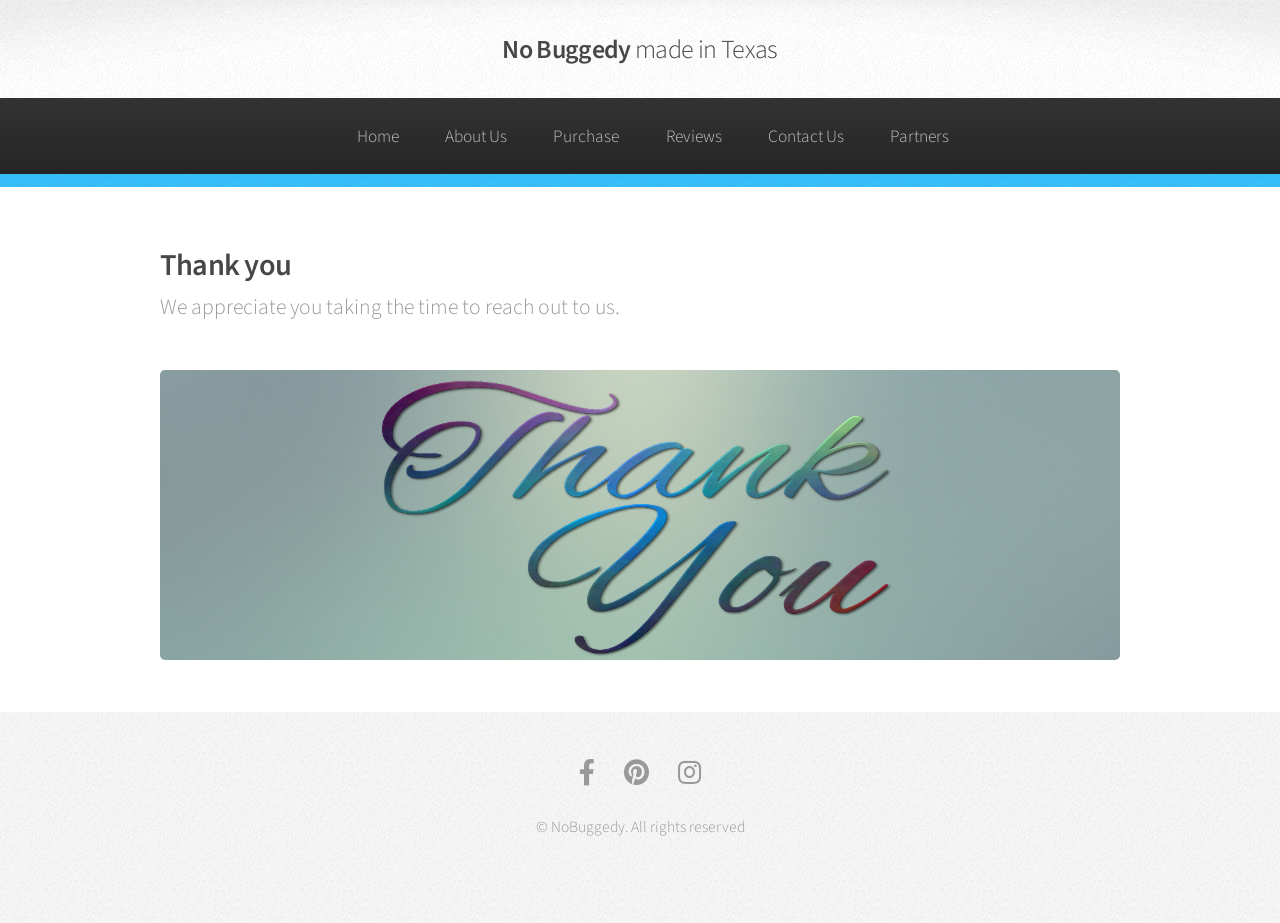
<file: thankYou.html>
<!DOCTYPE HTML>

<html>

<head>
    <title>Thank you page</title>
    <meta charset="utf-8" />
    <meta name="viewport" content="width=device-width, initial-scale=1, user-scalable=no" />
    <link rel="stylesheet" href="assets/css/main.css" />
</head>

<body class="is-preload">
    <div id="page-wrapper">

        <!-- Header -->
        <div id="header">

            <!-- Logo -->
            <h1><a href="index.html" id="logo">No Buggedy <em>made in Texas</em></a></h1>

            <!-- Nav -->
            <nav id="nav">
                <ul>
                    <li><a href="index.html">Home</a></li>
                    <li><a href="aboutUs.html">About Us</a></li>
                    <li><a href="purchase.html">Purchase</a></li>
                    <li><a href="reviews.html">Reviews</a></li>
                    <li><a href="contactUs.html">Contact Us</a></li>
                    <li><a href="partners.html">Partners</a></li>
                </ul>
            </nav>

        </div>

        <!-- Main -->
        <section class="wrapper style1">
            <div class="container">
                <div id="content">

                    <!-- Content -->

                    <article>
                        <header>
                            <h2>Thank you</h2>
                            <p>We appreciate you taking the time to reach out to us. </p>
                        </header>

                        <span class="image featured"><img src="images/thankYouBanner.png" alt="Thank you" /></span>


                    </article>

                </div>
            </div>
        </section>

        <!-- Footer -->
        <div id="footer">


            <!-- Icons -->
            <ul class="icons">
                <li><a href="https://p.facebook.com/nobuggedy/" class="icon brands fa-facebook-f"><span
                            class="label">Facebook</span></a></li>
                <li><a href="https://www.pinterest.com/nobuggedy/" class="icon brands fa-pinterest"><span
                            class="label">Pinterest</span></a></li>
                <li><a href="https://www.instagram.com/nobuggedy/?hl=en" class="icon brands fa-instagram"><span
                            class="label">Instagram</span></a></li>

            </ul>

            <!-- Copyright -->
            <div class="copyright">
                <ul class="menu">
                    <li>&copy; NoBuggedy. All rights reserved</li>
                </ul>
            </div>

        </div>

    </div>

    <!-- Scripts -->
    <script src="assets/js/jquery.min.js"></script>
    <script src="assets/js/jquery.dropotron.min.js"></script>
    <script src="assets/js/browser.min.js"></script>
    <script src="assets/js/breakpoints.min.js"></script>
    <script src="assets/js/util.js"></script>
    <script src="assets/js/main.js"></script>

</body>

</html>
</file>
<file: assets/css/main.css>
@import url("fontawesome-all.min.css");
@import url("https://fonts.googleapis.com/css?family=Source+Sans+Pro:300,300italic,600,600italic");

/*
	Arcana by HTML5 UP
	html5up.net | @ajlkn
	Free for personal and commercial use under the CCA 3.0 license (html5up.net/license)
*/

html, body, div, span, applet, object,
iframe, h1, h2, h3, h4, h5, h6, p, blockquote,
pre, a, abbr, acronym, address, big, cite,
code, del, dfn, em, img, ins, kbd, q, s, samp,
small, strike, strong, sub, sup, tt, var, b,
u, i, center, dl, dt, dd, ol, ul, li, fieldset,
form, label, legend, table, caption, tbody,
tfoot, thead, tr, th, td, article, aside,
canvas, details, embed, figure, figcaption,
footer, header, hgroup, menu, nav, output, ruby,
section, summary, time, mark, audio, video {
	margin: 0;
	padding: 0;
	border: 0;
	font-size: 100%;
	font: inherit;
	vertical-align: baseline;}

article, aside, details, figcaption, figure,
footer, header, hgroup, menu, nav, section {
	display: block;}

body {
	line-height: 1;
}

ol, ul {
	list-style: none;
}

blockquote, q {
	quotes: none;
}

	blockquote:before, blockquote:after, q:before, q:after {
		content: '';
		content: none;
	}

table {
	border-collapse: collapse;
	border-spacing: 0;
}

body {
	-webkit-text-size-adjust: none;
}

mark {
	background-color: transparent;
	color: inherit;
}

input::-moz-focus-inner {
	border: 0;
	padding: 0;
}

input, select, textarea {
	-moz-appearance: none;
	-webkit-appearance: none;
	-ms-appearance: none;
	appearance: none;
}

/* Basic */

	html {
		box-sizing: border-box;
	}

	*, *:before, *:after {
		box-sizing: inherit;
	}

	body {
		background: #f7f7f7 url("images/bg01.png");
	}

		body.is-preload *, body.is-preload *:before, body.is-preload *:after {
			-moz-animation: none !important;
			-webkit-animation: none !important;
			-ms-animation: none !important;
			animation: none !important;
			-moz-transition: none !important;
			-webkit-transition: none !important;
			-ms-transition: none !important;
			transition: none !important;
		}





.lowerPurchaseImage, .goTexan, .bottles, .lowerPurchaseText, .nbRocks, .reviewImage, .contactLinks {
	display: block;
	margin-left: auto;
	margin-right: auto;
}

	body, input, select, textarea {
		color: #474747;
		font-family: 'Source Sans Pro', sans-serif;
		font-size: 16pt;
		font-weight: 300;
		line-height: 1.65em;
	}

	a {
		-moz-transition: color 0.2s ease-in-out, border-color 0.2s ease-in-out, opacity 0.2s ease-in-out;
		-webkit-transition: color 0.2s ease-in-out, border-color 0.2s ease-in-out, opacity 0.2s ease-in-out;
		-ms-transition: color 0.2s ease-in-out, border-color 0.2s ease-in-out, opacity 0.2s ease-in-out;
		transition: color 0.2s ease-in-out, border-color 0.2s ease-in-out, opacity 0.2s ease-in-out;
		color: #37c0fb;
		text-decoration: none;
		border-bottom: dotted 1px;
	}

		a:hover {
			color: #37c0fb;
			border-bottom-color: transparent;
		}

	strong, b {
		font-weight: 600;
	}

	em, i {
		font-style: italic;
	}

	p, ul, ol, dl, table, blockquote {
		margin: 0 0 2em 0;
	}

	h1, h2, h3, h4, h5, h6 {
		color: inherit;
		font-weight: 600;
		line-height: 1.75em;
		margin-bottom: 1em;
	}

		h1 a, h2 a, h3 a, h4 a, h5 a, h6 a {
			color: inherit;
			text-decoration: none;
		}

		h1 em, h2 em, h3 em, h4 em, h5 em, h6 em {
			font-style: normal;
			font-weight: 300;
		}

	h2 {
		font-size: 1.75em;
		letter-spacing: -0.025em;
	}

	h3 {
		font-size: 1.2em;
		letter-spacing: -0.025em;
	}

	sub {
		font-size: 0.8em;
		position: relative;
		top: 0.5em;
	}

	sup {
		font-size: 0.8em;
		position: relative;
		top: -0.5em;
	}

	hr {
		border-top: solid 1px #e0e0e0;
		border: 0;
		margin-bottom: 1.5em;
	}

	blockquote {
		border-left: solid 0.5em #e0e0e0;
		font-style: italic;
		padding: 1em 0 1em 2em;
	}

/* Container */

	.container {
		margin: 0 auto;
		max-width: 100%;
		width: 1400px;
	}

		@media screen and (max-width: 1680px) {

			.container {
				width: 1200px;
			}

		}

		@media screen and (max-width: 1280px) {

			.container {
				width: 960px;
			}

		}

		@media screen and (max-width: 980px) {

			.container {
				width: 95%;
			}

		}

		@media screen and (max-width: 840px) {

			.container {
				width: 95%;
			}

		}

		@media screen and (max-width: 736px) {

			.container {
				width: 90%;
			}

		}

		@media screen and (max-width: 480px) {

			.container {
				width: 100%;
			}

		}

/* Row */

	.row {
		display: flex;
		flex-wrap: wrap;
		box-sizing: border-box;
		align-items: stretch;
	}

		.row > * {
			box-sizing: border-box;
		}

		.row.gtr-uniform > * > :last-child {
			margin-bottom: 0;
		}

		.row.aln-left {
			justify-content: flex-start;
		}

		.row.aln-center {
			justify-content: center;
		}

		.row.aln-right {
			justify-content: flex-end;
		}

		.row.aln-top {
			align-items: flex-start;
		}

		.row.aln-middle {
			align-items: center;
		}

		.row.aln-bottom {
			align-items: flex-end;
		}

		.row > .imp {
			order: -1;
		}

		.row > .col-1 {
			width: 8.33333%;
		}

		.row > .off-1 {
			margin-left: 8.33333%;
		}

		.row > .col-2 {
			width: 16.66667%;
		}

		.row > .off-2 {
			margin-left: 16.66667%;
		}

		.row > .col-3 {
			width: 25%;
		}

		.row > .off-3 {
			margin-left: 25%;
		}

		.row > .col-4 {
			width: 33.33333%;
		}

		.row > .off-4 {
			margin-left: 33.33333%;
		}

		.row > .col-5 {
			width: 41.66667%;
		}

		.row > .off-5 {
			margin-left: 41.66667%;
		}

		.row > .col-6 {
			width: 50%;
		}

		.row > .off-6 {
			margin-left: 50%;
		}

		.row > .col-7 {
			width: 58.33333%;
		}

		.row > .off-7 {
			margin-left: 58.33333%;
		}

		.row > .col-8 {
			width: 66.66667%;
		}

		.row > .off-8 {
			margin-left: 66.66667%;
		}

		.row > .col-9 {
			width: 75%;
		}

		.row > .off-9 {
			margin-left: 75%;
		}

		.row > .col-10 {
			width: 83.33333%;
		}

		.row > .off-10 {
			margin-left: 83.33333%;
		}

		.row > .col-11 {
			width: 91.66667%;
		}

		.row > .off-11 {
			margin-left: 91.66667%;
		}

		.row > .col-12 {
			width: 100%;
		}

		.row > .off-12 {
			margin-left: 100%;
		}

		.row.gtr-0 {
			margin-top: 0px;
			margin-left: 0px;
		}

			.row.gtr-0 > * {
				padding: 0px 0 0 0px;
			}

			.row.gtr-0.gtr-uniform {
				margin-top: 0px;
			}

				.row.gtr-0.gtr-uniform > * {
					padding-top: 0px;
				}

		.row.gtr-25 {
			margin-top: -12.5px;
			margin-left: -12.5px;
		}

			.row.gtr-25 > * {
				padding: 12.5px 0 0 12.5px;
			}

			.row.gtr-25.gtr-uniform {
				margin-top: -12.5px;
			}

				.row.gtr-25.gtr-uniform > * {
					padding-top: 12.5px;
				}

		.row.gtr-50 {
			margin-top: -25px;
			margin-left: -25px;
		}

			.row.gtr-50 > * {
				padding: 25px 0 0 25px;
			}

			.row.gtr-50.gtr-uniform {
				margin-top: -25px;
			}

				.row.gtr-50.gtr-uniform > * {
					padding-top: 25px;
				}

		.row {
			margin-top: -50px;
			margin-left: -50px;
		}

			.row > * {
				padding: 50px 0 0 50px;
			}

			.row.gtr-uniform {
				margin-top: -50px;
			}

				.row.gtr-uniform > * {
					padding-top: 50px;
				}

		.row.gtr-150 {
			margin-top: -75px;
			margin-left: -75px;
		}

			.row.gtr-150 > * {
				padding: 75px 0 0 75px;
			}

			.row.gtr-150.gtr-uniform {
				margin-top: -75px;
			}

				.row.gtr-150.gtr-uniform > * {
					padding-top: 75px;
				}

		.row.gtr-200 {
			margin-top: -100px;
			margin-left: -100px;
		}

			.row.gtr-200 > * {
				padding: 100px 0 0 100px;
			}

			.row.gtr-200.gtr-uniform {
				margin-top: -100px;
			}

				.row.gtr-200.gtr-uniform > * {
					padding-top: 100px;
				}

		@media screen and (max-width: 1680px) {

			.row {
				display: flex;
				flex-wrap: wrap;
				box-sizing: border-box;
				align-items: stretch;
			}

				.row > * {
					box-sizing: border-box;
				}

				.row.gtr-uniform > * > :last-child {
					margin-bottom: 0;
				}

				.row.aln-left {
					justify-content: flex-start;
				}

				.row.aln-center {
					justify-content: center;
				}

				.row.aln-right {
					justify-content: flex-end;
				}

				.row.aln-top {
					align-items: flex-start;
				}

				.row.aln-middle {
					align-items: center;
				}

				.row.aln-bottom {
					align-items: flex-end;
				}

				.row > .imp-wide {
					order: -1;
				}

				.row > .col-1-wide {
					width: 8.33333%;
				}

				.row > .off-1-wide {
					margin-left: 8.33333%;
				}

				.row > .col-2-wide {
					width: 16.66667%;
				}

				.row > .off-2-wide {
					margin-left: 16.66667%;
				}

				.row > .col-3-wide {
					width: 25%;
				}

				.row > .off-3-wide {
					margin-left: 25%;
				}

				.row > .col-4-wide {
					width: 33.33333%;
				}

				.row > .off-4-wide {
					margin-left: 33.33333%;
				}

				.row > .col-5-wide {
					width: 41.66667%;
				}

				.row > .off-5-wide {
					margin-left: 41.66667%;
				}

				.row > .col-6-wide {
					width: 50%;
				}

				.row > .off-6-wide {
					margin-left: 50%;
				}

				.row > .col-7-wide {
					width: 58.33333%;
				}

				.row > .off-7-wide {
					margin-left: 58.33333%;
				}

				.row > .col-8-wide {
					width: 66.66667%;
				}

				.row > .off-8-wide {
					margin-left: 66.66667%;
				}

				.row > .col-9-wide {
					width: 75%;
				}

				.row > .off-9-wide {
					margin-left: 75%;
				}

				.row > .col-10-wide {
					width: 83.33333%;
				}

				.row > .off-10-wide {
					margin-left: 83.33333%;
				}

				.row > .col-11-wide {
					width: 91.66667%;
				}

				.row > .off-11-wide {
					margin-left: 91.66667%;
				}

				.row > .col-12-wide {
					width: 100%;
				}

				.row > .off-12-wide {
					margin-left: 100%;
				}

				.row.gtr-0 {
					margin-top: 0px;
					margin-left: 0px;
				}

					.row.gtr-0 > * {
						padding: 0px 0 0 0px;
					}

					.row.gtr-0.gtr-uniform {
						margin-top: 0px;
					}

						.row.gtr-0.gtr-uniform > * {
							padding-top: 0px;
						}

				.row.gtr-25 {
					margin-top: -10px;
					margin-left: -10px;
				}

					.row.gtr-25 > * {
						padding: 10px 0 0 10px;
					}

					.row.gtr-25.gtr-uniform {
						margin-top: -10px;
					}

						.row.gtr-25.gtr-uniform > * {
							padding-top: 10px;
						}

				.row.gtr-50 {
					margin-top: -20px;
					margin-left: -20px;
				}

					.row.gtr-50 > * {
						padding: 20px 0 0 20px;
					}

					.row.gtr-50.gtr-uniform {
						margin-top: -20px;
					}

						.row.gtr-50.gtr-uniform > * {
							padding-top: 20px;
						}

				.row {
					margin-top: -40px;
					margin-left: -40px;
				}

					.row > * {
						padding: 40px 0 0 40px;
					}

					.row.gtr-uniform {
						margin-top: -40px;
					}

						.row.gtr-uniform > * {
							padding-top: 40px;
						}

				.row.gtr-150 {
					margin-top: -60px;
					margin-left: -60px;
				}

					.row.gtr-150 > * {
						padding: 60px 0 0 60px;
					}

					.row.gtr-150.gtr-uniform {
						margin-top: -60px;
					}

						.row.gtr-150.gtr-uniform > * {
							padding-top: 60px;
						}

				.row.gtr-200 {
					margin-top: -80px;
					margin-left: -80px;
				}

					.row.gtr-200 > * {
						padding: 80px 0 0 80px;
					}

					.row.gtr-200.gtr-uniform {
						margin-top: -80px;
					}

						.row.gtr-200.gtr-uniform > * {
							padding-top: 80px;
						}

		}

		@media screen and (max-width: 1280px) {

			.row {
				display: flex;
				flex-wrap: wrap;
				box-sizing: border-box;
				align-items: stretch;
			}

				.row > * {
					box-sizing: border-box;
				}

				.row.gtr-uniform > * > :last-child {
					margin-bottom: 0;
				}

				.row.aln-left {
					justify-content: flex-start;
				}

				.row.aln-center {
					justify-content: center;
				}

				.row.aln-right {
					justify-content: flex-end;
				}

				.row.aln-top {
					align-items: flex-start;
				}

				.row.aln-middle {
					align-items: center;
				}

				.row.aln-bottom {
					align-items: flex-end;
				}

				.row > .imp-normal {
					order: -1;
				}

				.row > .col-1-normal {
					width: 8.33333%;
				}

				.row > .off-1-normal {
					margin-left: 8.33333%;
				}

				.row > .col-2-normal {
					width: 16.66667%;
				}

				.row > .off-2-normal {
					margin-left: 16.66667%;
				}

				.row > .col-3-normal {
					width: 25%;
				}

				.row > .off-3-normal {
					margin-left: 25%;
				}

				.row > .col-4-normal {
					width: 33.33333%;
				}

				.row > .off-4-normal {
					margin-left: 33.33333%;
				}

				.row > .col-5-normal {
					width: 41.66667%;
				}

				.row > .off-5-normal {
					margin-left: 41.66667%;
				}

				.row > .col-6-normal {
					width: 50%;
				}

				.row > .off-6-normal {
					margin-left: 50%;
				}

				.row > .col-7-normal {
					width: 58.33333%;
				}

				.row > .off-7-normal {
					margin-left: 58.33333%;
				}

				.row > .col-8-normal {
					width: 66.66667%;
				}

				.row > .off-8-normal {
					margin-left: 66.66667%;
				}

				.row > .col-9-normal {
					width: 75%;
				}

				.row > .off-9-normal {
					margin-left: 75%;
				}

				.row > .col-10-normal {
					width: 83.33333%;
				}

				.row > .off-10-normal {
					margin-left: 83.33333%;
				}

				.row > .col-11-normal {
					width: 91.66667%;
				}

				.row > .off-11-normal {
					margin-left: 91.66667%;
				}

				.row > .col-12-normal {
					width: 100%;
				}

				.row > .off-12-normal {
					margin-left: 100%;
				}

				.row.gtr-0 {
					margin-top: 0px;
					margin-left: 0px;
				}

					.row.gtr-0 > * {
						padding: 0px 0 0 0px;
					}

					.row.gtr-0.gtr-uniform {
						margin-top: 0px;
					}

						.row.gtr-0.gtr-uniform > * {
							padding-top: 0px;
						}

				.row.gtr-25 {
					margin-top: -7.5px;
					margin-left: -7.5px;
				}

					.row.gtr-25 > * {
						padding: 7.5px 0 0 7.5px;
					}

					.row.gtr-25.gtr-uniform {
						margin-top: -7.5px;
					}

						.row.gtr-25.gtr-uniform > * {
							padding-top: 7.5px;
						}

				.row.gtr-50 {
					margin-top: -15px;
					margin-left: -15px;
				}

					.row.gtr-50 > * {
						padding: 15px 0 0 15px;
					}

					.row.gtr-50.gtr-uniform {
						margin-top: -15px;
					}

						.row.gtr-50.gtr-uniform > * {
							padding-top: 15px;
						}

				.row {
					margin-top: -30px;
					margin-left: -30px;
				}

					.row > * {
						padding: 30px 0 0 30px;
					}

					.row.gtr-uniform {
						margin-top: -30px;
					}

						.row.gtr-uniform > * {
							padding-top: 30px;
						}

				.row.gtr-150 {
					margin-top: -45px;
					margin-left: -45px;
				}

					.row.gtr-150 > * {
						padding: 45px 0 0 45px;
					}

					.row.gtr-150.gtr-uniform {
						margin-top: -45px;
					}

						.row.gtr-150.gtr-uniform > * {
							padding-top: 45px;
						}

				.row.gtr-200 {
					margin-top: -60px;
					margin-left: -60px;
				}

					.row.gtr-200 > * {
						padding: 60px 0 0 60px;
					}

					.row.gtr-200.gtr-uniform {
						margin-top: -60px;
					}

						.row.gtr-200.gtr-uniform > * {
							padding-top: 60px;
						}

		}

		@media screen and (max-width: 980px) {

			.row {
				display: flex;
				flex-wrap: wrap;
				box-sizing: border-box;
				align-items: stretch;
			}

				.row > * {
					box-sizing: border-box;
				}

				.row.gtr-uniform > * > :last-child {
					margin-bottom: 0;
				}

				.row.aln-left {
					justify-content: flex-start;
				}

				.row.aln-center {
					justify-content: center;
				}

				.row.aln-right {
					justify-content: flex-end;
				}

				.row.aln-top {
					align-items: flex-start;
				}

				.row.aln-middle {
					align-items: center;
				}

				.row.aln-bottom {
					align-items: flex-end;
				}

				.row > .imp-narrow {
					order: -1;
				}

				.row > .col-1-narrow {
					width: 8.33333%;
				}

				.row > .off-1-narrow {
					margin-left: 8.33333%;
				}

				.row > .col-2-narrow {
					width: 16.66667%;
				}

				.row > .off-2-narrow {
					margin-left: 16.66667%;
				}

				.row > .col-3-narrow {
					width: 25%;
				}

				.row > .off-3-narrow {
					margin-left: 25%;
				}

				.row > .col-4-narrow {
					width: 33.33333%;
				}

				.row > .off-4-narrow {
					margin-left: 33.33333%;
				}

				.row > .col-5-narrow {
					width: 41.66667%;
				}

				.row > .off-5-narrow {
					margin-left: 41.66667%;
				}

				.row > .col-6-narrow {
					width: 50%;
				}

				.row > .off-6-narrow {
					margin-left: 50%;
				}

				.row > .col-7-narrow {
					width: 58.33333%;
				}

				.row > .off-7-narrow {
					margin-left: 58.33333%;
				}

				.row > .col-8-narrow {
					width: 66.66667%;
				}

				.row > .off-8-narrow {
					margin-left: 66.66667%;
				}

				.row > .col-9-narrow {
					width: 75%;
				}

				.row > .off-9-narrow {
					margin-left: 75%;
				}

				.row > .col-10-narrow {
					width: 83.33333%;
				}

				.row > .off-10-narrow {
					margin-left: 83.33333%;
				}

				.row > .col-11-narrow {
					width: 91.66667%;
				}

				.row > .off-11-narrow {
					margin-left: 91.66667%;
				}

				.row > .col-12-narrow {
					width: 100%;
				}

				.row > .off-12-narrow {
					margin-left: 100%;
				}

				.row.gtr-0 {
					margin-top: 0px;
					margin-left: 0px;
				}

					.row.gtr-0 > * {
						padding: 0px 0 0 0px;
					}

					.row.gtr-0.gtr-uniform {
						margin-top: 0px;
					}

						.row.gtr-0.gtr-uniform > * {
							padding-top: 0px;
						}

				.row.gtr-25 {
					margin-top: -7.5px;
					margin-left: -7.5px;
				}

					.row.gtr-25 > * {
						padding: 7.5px 0 0 7.5px;
					}

					.row.gtr-25.gtr-uniform {
						margin-top: -7.5px;
					}

						.row.gtr-25.gtr-uniform > * {
							padding-top: 7.5px;
						}

				.row.gtr-50 {
					margin-top: -15px;
					margin-left: -15px;
				}

					.row.gtr-50 > * {
						padding: 15px 0 0 15px;
					}

					.row.gtr-50.gtr-uniform {
						margin-top: -15px;
					}

						.row.gtr-50.gtr-uniform > * {
							padding-top: 15px;
						}

				.row {
					margin-top: -30px;
					margin-left: -30px;
				}

					.row > * {
						padding: 30px 0 0 30px;
					}

					.row.gtr-uniform {
						margin-top: -30px;
					}

						.row.gtr-uniform > * {
							padding-top: 30px;
						}

				.row.gtr-150 {
					margin-top: -45px;
					margin-left: -45px;
				}

					.row.gtr-150 > * {
						padding: 45px 0 0 45px;
					}

					.row.gtr-150.gtr-uniform {
						margin-top: -45px;
					}

						.row.gtr-150.gtr-uniform > * {
							padding-top: 45px;
						}

				.row.gtr-200 {
					margin-top: -60px;
					margin-left: -60px;
				}

					.row.gtr-200 > * {
						padding: 60px 0 0 60px;
					}

					.row.gtr-200.gtr-uniform {
						margin-top: -60px;
					}

						.row.gtr-200.gtr-uniform > * {
							padding-top: 60px;
						}

		}

		@media screen and (max-width: 840px) {

			.row {
				display: flex;
				flex-wrap: wrap;
				box-sizing: border-box;
				align-items: stretch;
			}

				.row > * {
					box-sizing: border-box;
				}

				.row.gtr-uniform > * > :last-child {
					margin-bottom: 0;
				}

				.row.aln-left {
					justify-content: flex-start;
				}

				.row.aln-center {
					justify-content: center;
				}

				.row.aln-right {
					justify-content: flex-end;
				}

				.row.aln-top {
					align-items: flex-start;
				}

				.row.aln-middle {
					align-items: center;
				}

				.row.aln-bottom {
					align-items: flex-end;
				}

				.row > .imp-narrower {
					order: -1;
				}

				.row > .col-1-narrower {
					width: 8.33333%;
				}

				.row > .off-1-narrower {
					margin-left: 8.33333%;
				}

				.row > .col-2-narrower {
					width: 16.66667%;
				}

				.row > .off-2-narrower {
					margin-left: 16.66667%;
				}

				.row > .col-3-narrower {
					width: 25%;
				}

				.row > .off-3-narrower {
					margin-left: 25%;
				}

				.row > .col-4-narrower {
					width: 33.33333%;
				}

				.row > .off-4-narrower {
					margin-left: 33.33333%;
				}

				.row > .col-5-narrower {
					width: 41.66667%;
				}

				.row > .off-5-narrower {
					margin-left: 41.66667%;
				}

				.row > .col-6-narrower {
					width: 50%;
				}

				.row > .off-6-narrower {
					margin-left: 50%;
				}

				.row > .col-7-narrower {
					width: 58.33333%;
				}

				.row > .off-7-narrower {
					margin-left: 58.33333%;
				}

				.row > .col-8-narrower {
					width: 66.66667%;
				}

				.row > .off-8-narrower {
					margin-left: 66.66667%;
				}

				.row > .col-9-narrower {
					width: 75%;
				}

				.row > .off-9-narrower {
					margin-left: 75%;
				}

				.row > .col-10-narrower {
					width: 83.33333%;
				}

				.row > .off-10-narrower {
					margin-left: 83.33333%;
				}

				.row > .col-11-narrower {
					width: 91.66667%;
				}

				.row > .off-11-narrower {
					margin-left: 91.66667%;
				}

				.row > .col-12-narrower {
					width: 100%;
				}

				.row > .off-12-narrower {
					margin-left: 100%;
				}

				.row.gtr-0 {
					margin-top: 0px;
					margin-left: 0px;
				}

					.row.gtr-0 > * {
						padding: 0px 0 0 0px;
					}

					.row.gtr-0.gtr-uniform {
						margin-top: 0px;
					}

						.row.gtr-0.gtr-uniform > * {
							padding-top: 0px;
						}

				.row.gtr-25 {
					margin-top: -7.5px;
					margin-left: -7.5px;
				}

					.row.gtr-25 > * {
						padding: 7.5px 0 0 7.5px;
					}

					.row.gtr-25.gtr-uniform {
						margin-top: -7.5px;
					}

						.row.gtr-25.gtr-uniform > * {
							padding-top: 7.5px;
						}

				.row.gtr-50 {
					margin-top: -15px;
					margin-left: -15px;
				}

					.row.gtr-50 > * {
						padding: 15px 0 0 15px;
					}

					.row.gtr-50.gtr-uniform {
						margin-top: -15px;
					}

						.row.gtr-50.gtr-uniform > * {
							padding-top: 15px;
						}

				.row {
					margin-top: -30px;
					margin-left: -30px;
				}

					.row > * {
						padding: 30px 0 0 30px;
					}

					.row.gtr-uniform {
						margin-top: -30px;
					}

						.row.gtr-uniform > * {
							padding-top: 30px;
						}

				.row.gtr-150 {
					margin-top: -45px;
					margin-left: -45px;
				}

					.row.gtr-150 > * {
						padding: 45px 0 0 45px;
					}

					.row.gtr-150.gtr-uniform {
						margin-top: -45px;
					}

						.row.gtr-150.gtr-uniform > * {
							padding-top: 45px;
						}

				.row.gtr-200 {
					margin-top: -60px;
					margin-left: -60px;
				}

					.row.gtr-200 > * {
						padding: 60px 0 0 60px;
					}

					.row.gtr-200.gtr-uniform {
						margin-top: -60px;
					}

						.row.gtr-200.gtr-uniform > * {
							padding-top: 60px;
						}

		}

		@media screen and (max-width: 736px) {

			.row {
				display: flex;
				flex-wrap: wrap;
				box-sizing: border-box;
				align-items: stretch;
			}

				.row > * {
					box-sizing: border-box;
				}

				.row.gtr-uniform > * > :last-child {
					margin-bottom: 0;
				}

				.row.aln-left {
					justify-content: flex-start;
				}

				.row.aln-center {
					justify-content: center;
				}

				.row.aln-right {
					justify-content: flex-end;
				}

				.row.aln-top {
					align-items: flex-start;
				}

				.row.aln-middle {
					align-items: center;
				}

				.row.aln-bottom {
					align-items: flex-end;
				}

				.row > .imp-mobile {
					order: -1;
				}

				.row > .col-1-mobile {
					width: 8.33333%;
				}

				.row > .off-1-mobile {
					margin-left: 8.33333%;
				}

				.row > .col-2-mobile {
					width: 16.66667%;
				}

				.row > .off-2-mobile {
					margin-left: 16.66667%;
				}

				.row > .col-3-mobile {
					width: 25%;
				}

				.row > .off-3-mobile {
					margin-left: 25%;
				}

				.row > .col-4-mobile {
					width: 33.33333%;
				}

				.row > .off-4-mobile {
					margin-left: 33.33333%;
				}

				.row > .col-5-mobile {
					width: 41.66667%;
				}

				.row > .off-5-mobile {
					margin-left: 41.66667%;
				}

				.row > .col-6-mobile {
					width: 50%;
				}

				.row > .off-6-mobile {
					margin-left: 50%;
				}

				.row > .col-7-mobile {
					width: 58.33333%;
				}

				.row > .off-7-mobile {
					margin-left: 58.33333%;
				}

				.row > .col-8-mobile {
					width: 66.66667%;
				}

				.row > .off-8-mobile {
					margin-left: 66.66667%;
				}

				.row > .col-9-mobile {
					width: 75%;
				}

				.row > .off-9-mobile {
					margin-left: 75%;
				}

				.row > .col-10-mobile {
					width: 83.33333%;
				}

				.row > .off-10-mobile {
					margin-left: 83.33333%;
				}

				.row > .col-11-mobile {
					width: 91.66667%;
				}

				.row > .off-11-mobile {
					margin-left: 91.66667%;
				}

				.row > .col-12-mobile {
					width: 100%;
				}

				.row > .off-12-mobile {
					margin-left: 100%;
				}

				.row.gtr-0 {
					margin-top: 0px;
					margin-left: 0px;
				}

					.row.gtr-0 > * {
						padding: 0px 0 0 0px;
					}

					.row.gtr-0.gtr-uniform {
						margin-top: 0px;
					}

						.row.gtr-0.gtr-uniform > * {
							padding-top: 0px;
						}

				.row.gtr-25 {
					margin-top: -5px;
					margin-left: -5px;
				}

					.row.gtr-25 > * {
						padding: 5px 0 0 5px;
					}

					.row.gtr-25.gtr-uniform {
						margin-top: -5px;
					}

						.row.gtr-25.gtr-uniform > * {
							padding-top: 5px;
						}

				.row.gtr-50 {
					margin-top: -10px;
					margin-left: -10px;
				}

					.row.gtr-50 > * {
						padding: 10px 0 0 10px;
					}

					.row.gtr-50.gtr-uniform {
						margin-top: -10px;
					}

						.row.gtr-50.gtr-uniform > * {
							padding-top: 10px;
						}

				.row {
					margin-top: -20px;
					margin-left: -20px;
				}

					.row > * {
						padding: 20px 0 0 20px;
					}

					.row.gtr-uniform {
						margin-top: -20px;
					}

						.row.gtr-uniform > * {
							padding-top: 20px;
						}

				.row.gtr-150 {
					margin-top: -30px;
					margin-left: -30px;
				}

					.row.gtr-150 > * {
						padding: 30px 0 0 30px;
					}

					.row.gtr-150.gtr-uniform {
						margin-top: -30px;
					}

						.row.gtr-150.gtr-uniform > * {
							padding-top: 30px;
						}

				.row.gtr-200 {
					margin-top: -40px;
					margin-left: -40px;
				}

					.row.gtr-200 > * {
						padding: 40px 0 0 40px;
					}

					.row.gtr-200.gtr-uniform {
						margin-top: -40px;
					}

						.row.gtr-200.gtr-uniform > * {
							padding-top: 40px;
						}

		}

		@media screen and (max-width: 480px) {

			.row {
				display: flex;
				flex-wrap: wrap;
				box-sizing: border-box;
				align-items: stretch;
			}

				.row > * {
					box-sizing: border-box;
				}

				.row.gtr-uniform > * > :last-child {
					margin-bottom: 0;
				}

				.row.aln-left {
					justify-content: flex-start;
				}

				.row.aln-center {
					justify-content: center;
				}

				.row.aln-right {
					justify-content: flex-end;
				}

				.row.aln-top {
					align-items: flex-start;
				}

				.row.aln-middle {
					align-items: center;
				}

				.row.aln-bottom {
					align-items: flex-end;
				}

				.row > .imp-mobilep {
					order: -1;
				}

				.row > .col-1-mobilep {
					width: 8.33333%;
				}

				.row > .off-1-mobilep {
					margin-left: 8.33333%;
				}

				.row > .col-2-mobilep {
					width: 16.66667%;
				}

				.row > .off-2-mobilep {
					margin-left: 16.66667%;
				}

				.row > .col-3-mobilep {
					width: 25%;
				}

				.row > .off-3-mobilep {
					margin-left: 25%;
				}

				.row > .col-4-mobilep {
					width: 33.33333%;
				}

				.row > .off-4-mobilep {
					margin-left: 33.33333%;
				}

				.row > .col-5-mobilep {
					width: 41.66667%;
				}

				.row > .off-5-mobilep {
					margin-left: 41.66667%;
				}

				.row > .col-6-mobilep {
					width: 50%;
				}

				.row > .off-6-mobilep {
					margin-left: 50%;
				}

				.row > .col-7-mobilep {
					width: 58.33333%;
				}

				.row > .off-7-mobilep {
					margin-left: 58.33333%;
				}

				.row > .col-8-mobilep {
					width: 66.66667%;
				}

				.row > .off-8-mobilep {
					margin-left: 66.66667%;
				}

				.row > .col-9-mobilep {
					width: 75%;
				}

				.row > .off-9-mobilep {
					margin-left: 75%;
				}

				.row > .col-10-mobilep {
					width: 83.33333%;
				}

				.row > .off-10-mobilep {
					margin-left: 83.33333%;
				}

				.row > .col-11-mobilep {
					width: 91.66667%;
				}

				.row > .off-11-mobilep {
					margin-left: 91.66667%;
				}

				.row > .col-12-mobilep {
					width: 100%;
				}

				.row > .off-12-mobilep {
					margin-left: 100%;
				}

				.row.gtr-0 {
					margin-top: 0px;
					margin-left: 0px;
				}

					.row.gtr-0 > * {
						padding: 0px 0 0 0px;
					}

					.row.gtr-0.gtr-uniform {
						margin-top: 0px;
					}

						.row.gtr-0.gtr-uniform > * {
							padding-top: 0px;
						}

				.row.gtr-25 {
					margin-top: -5px;
					margin-left: -5px;
				}

					.row.gtr-25 > * {
						padding: 5px 0 0 5px;
					}

					.row.gtr-25.gtr-uniform {
						margin-top: -5px;
					}

						.row.gtr-25.gtr-uniform > * {
							padding-top: 5px;
						}

				.row.gtr-50 {
					margin-top: -10px;
					margin-left: -10px;
				}

					.row.gtr-50 > * {
						padding: 10px 0 0 10px;
					}

					.row.gtr-50.gtr-uniform {
						margin-top: -10px;
					}

						.row.gtr-50.gtr-uniform > * {
							padding-top: 10px;
						}

				.row {
					margin-top: -20px;
					margin-left: -20px;
				}

					.row > * {
						padding: 20px 0 0 20px;
					}

					.row.gtr-uniform {
						margin-top: -20px;
					}

						.row.gtr-uniform > * {
							padding-top: 20px;
						}

				.row.gtr-150 {
					margin-top: -30px;
					margin-left: -30px;
				}

					.row.gtr-150 > * {
						padding: 30px 0 0 30px;
					}

					.row.gtr-150.gtr-uniform {
						margin-top: -30px;
					}

						.row.gtr-150.gtr-uniform > * {
							padding-top: 30px;
						}

				.row.gtr-200 {
					margin-top: -40px;
					margin-left: -40px;
				}

					.row.gtr-200 > * {
						padding: 40px 0 0 40px;
					}

					.row.gtr-200.gtr-uniform {
						margin-top: -40px;
					}

						.row.gtr-200.gtr-uniform > * {
							padding-top: 40px;
						}

		}

/* Section/Article */

	section.special, article.special {
		text-align: center;
	}

	header p {
		color: #999;
		font-size: 1.25em;
		position: relative;
		margin-top: -1.25em;
		margin-bottom: 2.25em;
	}

	header.major {
		text-align: center;
		margin: 0 0 2em 0;
	}

		header.major h2 {
			font-size: 2.25em;
		}

		header.major p {
			position: relative;
			border-top: solid 1px #e0e0e0;
			padding: 1em 0 0 0;
			margin: 0;
			top: -1em;
			font-size: 1.5em;
			letter-spacing: -0.025em;
		}

	footer {
		margin: 0 0 3em 0;
	}

		footer > :last-child {
			margin-bottom: 0;
		}

		footer.major {
			padding-top: 3em;
		}

/* Form */

	input[type="text"],
	input[type="password"],
	input[type="email"],
	textarea {
		-moz-appearance: none;
		-webkit-appearance: none;
		-ms-appearance: none;
		appearance: none;
		-moz-transition: border-color 0.2s ease-in-out;
		-webkit-transition: border-color 0.2s ease-in-out;
		-ms-transition: border-color 0.2s ease-in-out;
		transition: border-color 0.2s ease-in-out;
		background: #fff;
		border: solid 1px #e0e0e0;
		border-radius: 5px;
		color: inherit;
		display: block;
		outline: 0;
		padding: 0.75em;
		text-decoration: none;
		width: 100%;
	}

		input[type="text"]:focus,
		input[type="password"]:focus,
		input[type="email"]:focus,
		textarea:focus {
			border-color: #37c0fb;
		}

	input[type="text"],
	input[type="password"],
	input[type="email"] {
		line-height: 1em;
	}

	label {
		display: block;
		color: inherit;
		font-weight: 600;
		line-height: 1.75em;
		margin-bottom: 0.5em;
	}

	::-webkit-input-placeholder {
		color: #999;
		position: relative;
		top: 3px;
	}

	:-moz-placeholder {
		color: #999;
	}

	::-moz-placeholder {
		color: #999;
	}

	:-ms-input-placeholder {
		color: #999;
	}

/* Image */

	.image {
		border: 0;
		display: inline-block;
		position: relative;
		border-radius: 5px;
	}

		.image img {
			display: block;
			border-radius: 5px;
		}

		.image.left {
			display: block;
			float: left;
			margin: 0 2em 2em 0;
			position: relative;
			top: 0.25em;
		}

			.image.left img {
				display: block;
				width: 100%;
			}

		.image.fit {
			display: block;
		}

			.image.fit img {
				display: block;
				width: 100%;
			}

		.image.featured {
			display: block;
			margin: 0 0 2em 0;
		}

			.image.featured img {
				display: block;
				width: 100%;
			}

/* Icon */

	.icon {
		text-decoration: none;
		position: relative;
		text-decoration: none;
	}

		.icon:before {
			-moz-osx-font-smoothing: grayscale;
			-webkit-font-smoothing: antialiased;
			display: inline-block;
			font-style: normal;
			font-variant: normal;
			text-rendering: auto;
			line-height: 1;
			text-transform: none !important;
			font-family: 'Font Awesome 5 Free';
			font-weight: 400;
		}

		.icon > .label {
			display: none;
		}

		.icon:before {
			line-height: inherit;
		}

		.icon.solid:before {
			font-weight: 900;
		}

		.icon.brands:before {
			font-family: 'Font Awesome 5 Brands';
		}

		.icon.major {
			text-align: center;
			cursor: default;
			background-color: #37c0fb;
			background-image: -moz-linear-gradient(top, rgba(0,0,0,0), rgba(0,0,0,0.15)), url("images/bg01.png");
			background-image: -webkit-linear-gradient(top, rgba(0,0,0,0), rgba(0,0,0,0.15)), url("images/bg01.png");
			background-image: -ms-linear-gradient(top, rgba(0,0,0,0), rgba(0,0,0,0.15)), url("images/bg01.png");
			background-image: linear-gradient(top, rgba(0,0,0,0), rgba(0,0,0,0.15)), url("images/bg01.png");
			color: #fff;
			border-radius: 100%;
			display: inline-block;
			width: 5em;
			height: 5em;
			line-height: 5em;
			box-shadow: 0 0 0 7px white, 0 0 0 8px #e0e0e0;
			margin: 0 0 2em 0;
		}

			.icon.major:before {
				font-size: 36px;
			}

/* Lists */

	ol {
		list-style: decimal;
		padding-left: 1.25em;
	}

		ol li {
			padding-left: 0.25em;
		}

	ul {
		list-style: none;
		padding-left: 1em;
	}

		ul li {
			padding-left: 0.5em;
		}

/* Links */

	ul.links {
		list-style: none;
		padding-left: 0;
	}

		ul.links li {
			line-height: 2.5em;
			padding-left: 0;
		}

/* Icons */

	ul.icons {
		cursor: default;
		list-style: none;
		padding-left: 0;
	}

		ul.icons li {
			display: inline-block;
			line-height: 1em;
			padding-left: 1.5em;
		}

			ul.icons li:first-child {
				padding-left: 0;
			}

			ul.icons li a, ul.icons li span {
				font-size: 2em;
				border: 0;
			}

/* Menu */

	ul.menu {
		list-style: none;
		padding-left: 0;
	}

		ul.menu li {
			border-left: solid 1px #e0e0e0;
			display: inline-block;
			padding: 0 0 0 1em;
			margin: 0 0 0 1em;
		}

			ul.menu li:first-child {
				border-left: 0;
				margin-left: 0;
				padding-left: 0;
			}

/* Actions */

	ul.actions {
		display: -moz-flex;
		display: -webkit-flex;
		display: -ms-flex;
		display: flex;
		cursor: default;
		list-style: none;
		margin-left: -1em;
		padding-left: 0;
	}

		ul.actions li {
			padding: 0 0 0 1em;
			vertical-align: middle;
		}

		ul.actions.special {
			-moz-justify-content: center;
			-webkit-justify-content: center;
			-ms-justify-content: center;
			justify-content: center;
			width: 100%;
			margin-left: 0;
		}

			ul.actions.special li:first-child {
				padding-left: 0;
			}

		ul.actions.stacked {
			-moz-flex-direction: column;
			-webkit-flex-direction: column;
			-ms-flex-direction: column;
			flex-direction: column;
			margin-left: 0;
		}

			ul.actions.stacked li {
				padding: 1.25em 0 0 0;
			}

				ul.actions.stacked li:first-child {
					padding-top: 0;
				}

		ul.actions.fit {
			width: calc(100% + 1em);
		}

			ul.actions.fit li {
				-moz-flex-grow: 1;
				-webkit-flex-grow: 1;
				-ms-flex-grow: 1;
				flex-grow: 1;
				-moz-flex-shrink: 1;
				-webkit-flex-shrink: 1;
				-ms-flex-shrink: 1;
				flex-shrink: 1;
				width: 100%;
			}

				ul.actions.fit li > * {
					width: 100%;
				}

			ul.actions.fit.stacked {
				width: 100%;
			}

		@media screen and (max-width: 736px) {

			ul.actions:not(.fixed) {
				-moz-flex-direction: column;
				-webkit-flex-direction: column;
				-ms-flex-direction: column;
				flex-direction: column;
				margin-left: 0;
				width: 100% !important;
			}

				ul.actions:not(.fixed) li {
					-moz-flex-grow: 1;
					-webkit-flex-grow: 1;
					-ms-flex-grow: 1;
					flex-grow: 1;
					-moz-flex-shrink: 1;
					-webkit-flex-shrink: 1;
					-ms-flex-shrink: 1;
					flex-shrink: 1;
					padding: 1em 0 0 0;
					text-align: center;
					width: 100%;
				}

					ul.actions:not(.fixed) li > * {
						width: 100%;
					}

					ul.actions:not(.fixed) li:first-child {
						padding-top: 0;
					}

					ul.actions:not(.fixed) li input[type="submit"],
					ul.actions:not(.fixed) li input[type="reset"],
					ul.actions:not(.fixed) li input[type="button"],
					ul.actions:not(.fixed) li button,
					ul.actions:not(.fixed) li .button {
						width: 100%;
					}

						ul.actions:not(.fixed) li input[type="submit"].icon:before,
						ul.actions:not(.fixed) li input[type="reset"].icon:before,
						ul.actions:not(.fixed) li input[type="button"].icon:before,
						ul.actions:not(.fixed) li button.icon:before,
						ul.actions:not(.fixed) li .button.icon:before {
							margin-left: -0.5em;
						}

		}

/* Tables */

	table {
		width: 100%;
	}

		table.default {
			width: 100%;
		}

			table.default tbody tr {
				border-bottom: solid 1px #e0e0e0;
			}

			table.default td {
				padding: 0.5em 1em 0.5em 1em;
			}

			table.default th {
				font-weight: 600;
				padding: 0.5em 1em 0.5em 1em;
				text-align: left;
			}

			table.default thead {
				background-color: #555555;
				background-image: -moz-linear-gradient(top, rgba(0,0,0,0), rgba(0,0,0,0.15)), url("images/bg01.png");
				background-image: -webkit-linear-gradient(top, rgba(0,0,0,0), rgba(0,0,0,0.15)), url("images/bg01.png");
				background-image: -ms-linear-gradient(top, rgba(0,0,0,0), rgba(0,0,0,0.15)), url("images/bg01.png");
				background-image: linear-gradient(top, rgba(0,0,0,0), rgba(0,0,0,0.15)), url("images/bg01.png");
				color: #fff;
			}

/* Button */

	input[type="submit"],
	input[type="reset"],
	input[type="button"],
	button,
	.button {
		-moz-appearance: none;
		-webkit-appearance: none;
		-ms-appearance: none;
		appearance: none;
		-moz-transition: background-color 0.2s ease-in-out, color 0.2s ease-in-out, box-shadow 0.2s ease-in-out;
		-webkit-transition: background-color 0.2s ease-in-out, color 0.2s ease-in-out, box-shadow 0.2s ease-in-out;
		-ms-transition: background-color 0.2s ease-in-out, color 0.2s ease-in-out, box-shadow 0.2s ease-in-out;
		transition: background-color 0.2s ease-in-out, color 0.2s ease-in-out, box-shadow 0.2s ease-in-out;
		background-image: -moz-linear-gradient(top, rgba(0,0,0,0), rgba(0,0,0,0.15)), url("images/bg01.png");
		background-image: -webkit-linear-gradient(top, rgba(0,0,0,0), rgba(0,0,0,0.15)), url("images/bg01.png");
		background-image: -ms-linear-gradient(top, rgba(0,0,0,0), rgba(0,0,0,0.15)), url("images/bg01.png");
		background-image: linear-gradient(top, rgba(0,0,0,0), rgba(0,0,0,0.15)), url("images/bg01.png");
		background-color: #37c0fb;
		border-radius: 5px;
		border: 0;
		color: #fff;
		cursor: pointer;
		display: inline-block;
		padding: 0 1.5em;
		line-height: 2.75em;
		min-width: 9em;
		text-align: center;
		text-decoration: none;
		font-weight: 600;
		letter-spacing: -0.025em;
	}

		input[type="submit"]:hover,
		input[type="reset"]:hover,
		input[type="button"]:hover,
		button:hover,
		.button:hover {
			background-color: #50c8fc;
			color: #fff !important;
		}

		input[type="submit"]:active,
		input[type="reset"]:active,
		input[type="button"]:active,
		button:active,
		.button:active {
			background-color: #1eb8fb;
			color: #fff;
		}

		input[type="submit"].alt,
		input[type="reset"].alt,
		input[type="button"].alt,
		button.alt,
		.button.alt {
			background-color: #555555;
			color: #fff;
		}

			input[type="submit"].alt:hover,
			input[type="reset"].alt:hover,
			input[type="button"].alt:hover,
			button.alt:hover,
			.button.alt:hover {
				background-color: #626262;
			}

			input[type="submit"].alt:active,
			input[type="reset"].alt:active,
			input[type="button"].alt:active,
			button.alt:active,
			.button.alt:active {
				background-color: #484848;
			}

		input[type="submit"].icon:before,
		input[type="reset"].icon:before,
		input[type="button"].icon:before,
		button.icon:before,
		.button.icon:before {
			margin-right: 0.5em;
		}

		input[type="submit"].fit,
		input[type="reset"].fit,
		input[type="button"].fit,
		button.fit,
		.button.fit {
			width: 100%;
		}

		input[type="submit"].small,
		input[type="reset"].small,
		input[type="button"].small,
		button.small,
		.button.small {
			font-size: 0.8em;
		}

/* Box */

	.box.highlight {
		text-align: center;
	}

	.box.post {
		position: relative;
		margin: 0 0 2em 0;
	}

		.box.post:after {
			content: '';
			display: block;
			clear: both;
		}

		.box.post .inner {
			margin-left: calc(30% + 2em);
		}

			.box.post .inner > :last-child {
				margin-bottom: 0;
			}

		.box.post .image {
			width: 30%;
			margin: 0;
		}

/* Header */

	#header {
		text-align: center;
		padding: 3em 0 0 0;
		background-color: #fff;
		background-image: url("images/bg02.png"), url("images/bg02.png"), url("images/bg01.png");
		background-position: top left,					top left,					top left;
		background-size: 100% 6em,					100% 6em,					auto;
		background-repeat: no-repeat,					no-repeat,					repeat;
	}

		#header h1 {
			padding: 0 0 2.75em 0;
			margin: 0;
		}

			#header h1 a {
				font-size: 1.5em;
				letter-spacing: -0.025em;
				border: 0;
			}

	#nav {
		cursor: default;
		background-color: #333;
		background-image: -moz-linear-gradient(top, rgba(0,0,0,0), rgba(0,0,0,0.3)), url("images/bg01.png");
		background-image: -webkit-linear-gradient(top, rgba(0,0,0,0), rgba(0,0,0,0.3)), url("images/bg01.png");
		background-image: -ms-linear-gradient(top, rgba(0,0,0,0), rgba(0,0,0,0.3)), url("images/bg01.png");
		background-image: linear-gradient(top, rgba(0,0,0,0), rgba(0,0,0,0.3)), url("images/bg01.png");
		padding: 0;
	}

		#nav:after {
			content: '';
			display: block;
			width: 100%;
			height: 0.75em;
			background-color: #37c0fb;
			background-image: url("images/bg01.png");
		}

		#nav > ul {
			margin: 0;
		}

			#nav > ul > li {
				position: relative;
				display: inline-block;
				margin-left: 1em;
			}

				#nav > ul > li a {
					color: #c0c0c0;
					text-decoration: none;
					border: 0;
					display: block;
					padding: 1.5em 0.5em 1.35em 0.5em;
				}

				#nav > ul > li:first-child {
					margin-left: 0;
				}

				#nav > ul > li:hover a {
					color: #fff;
				}

				#nav > ul > li.current {
					font-weight: 600;
				}

					#nav > ul > li.current:before {
						-moz-transform: rotateZ(45deg);
						-webkit-transform: rotateZ(45deg);
						-ms-transform: rotateZ(45deg);
						transform: rotateZ(45deg);
						width: 0.75em;
						height: 0.75em;
						content: '';
						display: block;
						position: absolute;
						bottom: -0.5em;
						left: 50%;
						margin-left: -0.375em;
						background-color: #37c0fb;
						background-image: url("images/bg01.png");
					}

					#nav > ul > li.current a {
						color: #fff;
					}

				#nav > ul > li.active a {
					color: #fff;
				}

				#nav > ul > li.active.current:before {
					opacity: 0;
				}

				#nav > ul > li > ul {
					display: none;
				}

/* Dropotron */

	.dropotron {
		background-image: -moz-linear-gradient(top, rgba(0,0,0,0.3), rgba(0,0,0,0)), url("images/bg01.png");
		background-image: -webkit-linear-gradient(top, rgba(0,0,0,0.3), rgba(0,0,0,0)), url("images/bg01.png");
		background-image: -ms-linear-gradient(top, rgba(0,0,0,0.3), rgba(0,0,0,0)), url("images/bg01.png");
		background-image: linear-gradient(top, rgba(0,0,0,0.3), rgba(0,0,0,0)), url("images/bg01.png");
		background-color: #333;
		border-radius: 5px;
		color: #fff;
		min-width: 10em;
		padding: 1em 0;
		text-align: center;
		box-shadow: 0 1em 1em 0 rgba(0, 0, 0, 0.5);
		list-style: none;
	}

		.dropotron > li {
			line-height: 2em;
			padding: 0 1.1em 0 1em;
		}

			.dropotron > li > a {
				color: #c0c0c0;
				text-decoration: none;
				border: 0;
			}

			.dropotron > li.active > a, .dropotron > li:hover > a {
				color: #fff;
			}

		.dropotron.level-0 {
			border-radius: 0 0 5px 5px;
			font-size: 0.9em;
			padding-top: 0;
			margin-top: -1px;
		}

/* Banner */

	#banner {
		background-image: url("../../images/banner.jpg");
		background-position: center center;
		background-size: cover;
		height: 28em;
		text-align: center;
		position: relative;
	}


	#indexBanner {
		background-image: url("/images/indexBanner.png");
		background-position: center center;
		background-size: cover;
		height: 20em;
		text-align: center;
		position: relative;
	}

		#banner header {
			position: absolute;
			bottom: 0;
			left: 0;
			width: 100%;
			background: #212121;
			background: rgba(27, 27, 27, 0.75);
			color: #fff;
			padding: 1.5em 0;
		}

			#banner header h2 {
				display: inline-block;
				margin: 0;
				font-size: 1.25em;
				vertical-align: middle;
			}

				#banner header h2 em {
					opacity: 0.75;
				}

				#banner header h2 a {
					border-bottom-color: rgba(255, 255, 255, 0.5);
				}

					#banner header h2 a:hover {
						border-bottom-color: transparent;
					}

			#banner header .button {
				vertical-align: middle;
				margin-left: 1em;
			}

/* Wrapper */

	.wrapper {
		padding: 5em 0 3em 0;
	}

		.wrapper.style1 {
			background: #fff;
		}

		.wrapper.style2 {
			background-color: #fff;
			background-image: url("images/bg02.png"), url("images/bg03.png"), url("images/bg01.png");
			background-position: top left,						bottom left,					top left;
			background-size: 100% 6em,						100% 6em,						auto;
			background-repeat: no-repeat,						no-repeat,						repeat;
		}

		.wrapper.style3 {
			background-color: #37c0fb;
			background-image: -moz-linear-gradient(top, rgba(0,0,0,0), rgba(0,0,0,0.15)), url("images/bg01.png");
			background-image: -webkit-linear-gradient(top, rgba(0,0,0,0), rgba(0,0,0,0.15)), url("images/bg01.png");
			background-image: -ms-linear-gradient(top, rgba(0,0,0,0), rgba(0,0,0,0.15)), url("images/bg01.png");
			background-image: linear-gradient(top, rgba(0,0,0,0), rgba(0,0,0,0.15)), url("images/bg01.png");
			color: #fff;
		}

			.wrapper.style3 .button {
				background: #fff;
				color: #474747;
			}

				.wrapper.style3 .button:hover {
					color: #37c0fb !important;
				}

/* CTA */

	#cta {
		text-align: center;
		padding: 3.5em 0;
	}

		#cta header h2 {
			display: inline-block;
			vertical-align: middle;
			margin: 0;
		}

		#cta header .button {
			vertical-align: middle;
			margin-left: 1em;
		}

/* Footer */

	#footer {
		padding: 4em 0 8em 0;
	}

		#footer a {
			color: inherit;
			border-bottom-color: rgba(71, 71, 71, 0.25);
		}

			#footer a:hover {
				color: #37c0fb;
				border-bottom-color: transparent;
			}

		#footer .container {
			margin-bottom: 4em;
		}

		#footer .icons {
			text-align: center;
			margin: 0;
		}

			#footer .icons a {
				color: #999;
			}

				#footer .icons a:hover {
					color: #474747;
				}

		#footer .copyright {
			color: #999;
			margin-top: 1.5em;
			text-align: center;
			font-size: 0.9em;
		}

/* Wide */

	@media screen and (max-width: 1680px) {

		/* Basic */

			body, input, select, textarea {
				font-size: 14pt;
				line-height: 1.5em;
			}

		/* Banner */

			#banner {
				height: 24em;
			}

	}

/* Normal */

	@media screen and (max-width: 1280px) {

		/* Basic */

			body, input, select, textarea {
				font-size: 13pt;
				line-height: 1.5em;
			}

		/* Lists */

			ol {
				padding-left: 1.25em;
			}

				ol li {
					padding-left: 0.25em;
				}

		/* Icons */

			ul.icons li a, ul.icons li span {
				font-size: 1.5em;
			}

		/* Header */

			#header {
				padding: 2em 0 0 0;
			}

				#header h1 {
					padding: 0 0 1.75em 0;
				}

		/* Banner */

			#banner {
				height: 20em;
			}

		/* Wrapper */

			.wrapper {
				padding: 3em 0 1em 0;
			}

		/* CTA */

			#cta {
				padding: 2em 0;
			}

		/* Footer */

			#footer {
				padding: 3em 0 3em 0;
			}

				#footer .container {
					margin-bottom: 1em;
				}

	}

/* Narrow */

	@media screen and (max-width: 980px) {

		/* Basic */

			body, input, select, textarea {
				font-size: 12pt;
				line-height: 1.5em;
			}

	}

/* Narrower */

	#navPanel, #titleBar {
		display: none;
	}

	@media screen and (max-width: 840px) {

		/* Basic */

			html, body {
				overflow-x: hidden;
			}

			body, input, select, textarea {
				font-size: 13pt;
			}

			h1, h2, h3, h4, h5, h6 {
				margin-bottom: 0.5em;
			}

			header p {
				margin-top: -0.75em;
			}

			header.major {
				text-align: center;
				margin: 0 0 2em 0;
			}

				header.major h2 {
					font-size: 1.75em;
				}

				header.major p {
					top: -0.25em;
					font-size: 1.25em;
				}

		/* Box */

			.box.highlight {
				text-align: left;
				position: relative;
				padding-left: 7em;
			}

				.box.highlight i {
					position: absolute;
					margin: 0;
					left: 0;
					top: 0.25em;
				}

			.box.post .inner {
				margin-left: calc(20% + 2em);
			}

			.box.post .image {
				width: 20%;
			}

		/* Header */

			#header {
				display: none;
			}

		/* Banner */

			#banner {
				height: 20em;
			}

				#banner header h2 {
					display: block;
				}

				#banner header .button {
					margin: 1em 0 0 0;
				}

		/* CTA */

			#cta {
				padding: 1.5em 0;
			}

				#cta header h2 {
					display: block;
				}

				#cta header .button {
					margin: 1em 0 0 0;
				}

		/* Footer */

			#footer {
				text-align: center;
			}

				#footer .container {
					margin-bottom: 4em;
				}

				#footer form .actions {
					-moz-justify-content: center;
					-webkit-justify-content: center;
					-ms-justify-content: center;
					justify-content: center;
					width: 100%;
					margin-left: 0;
				}

					#footer form .actions li:first-child {
						padding-left: 0;
					}

		/* Nav */

			#page-wrapper {
				-moz-backface-visibility: hidden;
				-webkit-backface-visibility: hidden;
				-ms-backface-visibility: hidden;
				backface-visibility: hidden;
				-moz-transition: -moz-transform 0.5s ease;
				-webkit-transition: -webkit-transform 0.5s ease;
				-ms-transition: -ms-transform 0.5s ease;
				transition: transform 0.5s ease;
				padding-bottom: 1px;
				padding-top: 44px;
			}

			#titleBar {
				-moz-backface-visibility: hidden;
				-webkit-backface-visibility: hidden;
				-ms-backface-visibility: hidden;
				backface-visibility: hidden;
				-moz-transition: -moz-transform 0.5s ease;
				-webkit-transition: -webkit-transform 0.5s ease;
				-ms-transition: -ms-transform 0.5s ease;
				transition: transform 0.5s ease;
				display: block;
				height: 44px;
				left: 0;
				position: fixed;
				top: 0;
				width: 100%;
				z-index: 10001;
				background-color: #333;
				background-image: -moz-linear-gradient(top, rgba(0,0,0,0), rgba(0,0,0,0.3)), url("images/bg01.png");
				background-image: -webkit-linear-gradient(top, rgba(0,0,0,0), rgba(0,0,0,0.3)), url("images/bg01.png");
				background-image: -ms-linear-gradient(top, rgba(0,0,0,0), rgba(0,0,0,0.3)), url("images/bg01.png");
				background-image: linear-gradient(top, rgba(0,0,0,0), rgba(0,0,0,0.3)), url("images/bg01.png");
				height: 44px;
				line-height: 44px;
				box-shadow: 0 4px 0 0 #37c0fb;
			}

				#titleBar .title {
					display: block;
					position: relative;
					font-weight: 600;
					text-align: center;
					color: #fff;
					z-index: 1;
				}

					#titleBar .title em {
						font-style: normal;
						font-weight: 300;
					}

				#titleBar .toggle {
					text-decoration: none;
					border: 0;
					height: 60px;
					left: 0;
					position: absolute;
					top: 0;
					width: 80px;
					z-index: 2;
				}

					#titleBar .toggle:before {
						-moz-osx-font-smoothing: grayscale;
						-webkit-font-smoothing: antialiased;
						display: inline-block;
						font-style: normal;
						font-variant: normal;
						text-rendering: auto;
						line-height: 1;
						text-transform: none !important;
						font-family: 'Font Awesome 5 Free';
						font-weight: 900;
					}

					#titleBar .toggle:before {
						content: '\f0c9';
						display: block;
						height: 44px;
						line-height: inherit;
						text-align: center;
						width: 44px;
						color: #fff;
						opacity: 0.5;
					}

					#titleBar .toggle:active:before {
						opacity: 0.75;
					}

			#navPanel {
				background-color: #1f1f1f;
				box-shadow: inset -1px 0 3px 0 rgba(0, 0, 0, 0.5);
				background-image: -moz-linear-gradient(left, rgba(0,0,0,0) 75%, rgba(0,0,0,0.15)), url("images/bg01.png");
				background-image: -webkit-linear-gradient(left, rgba(0,0,0,0) 75%, rgba(0,0,0,0.15)), url("images/bg01.png");
				background-image: -ms-linear-gradient(left, rgba(0,0,0,0) 75%, rgba(0,0,0,0.15)), url("images/bg01.png");
				background-image: linear-gradient(left, rgba(0,0,0,0) 75%, rgba(0,0,0,0.15)), url("images/bg01.png");
				-moz-backface-visibility: hidden;
				-webkit-backface-visibility: hidden;
				-ms-backface-visibility: hidden;
				backface-visibility: hidden;
				-moz-transform: translateX(-275px);
				-webkit-transform: translateX(-275px);
				-ms-transform: translateX(-275px);
				transform: translateX(-275px);
				-moz-transition: -moz-transform 0.5s ease;
				-webkit-transition: -webkit-transform 0.5s ease;
				-ms-transition: -ms-transform 0.5s ease;
				transition: transform 0.5s ease;
				display: block;
				height: 100%;
				left: 0;
				overflow-y: auto;
				position: fixed;
				top: 0;
				width: 275px;
				z-index: 10002;
			}

				#navPanel .link {
					border-bottom: 0;
					border-top: solid 1px rgba(255, 255, 255, 0.05);
					color: #888;
					display: block;
					height: 48px;
					line-height: 48px;
					padding: 0 1em 0 1em;
					text-decoration: none;
				}

					#navPanel .link:first-child {
						border-top: 0;
					}

					#navPanel .link.depth-0 {
						color: #fff;
					}

					#navPanel .link .indent-1 {
						display: inline-block;
						width: 1em;
					}

					#navPanel .link .indent-2 {
						display: inline-block;
						width: 2em;
					}

					#navPanel .link .indent-3 {
						display: inline-block;
						width: 3em;
					}

					#navPanel .link .indent-4 {
						display: inline-block;
						width: 4em;
					}

					#navPanel .link .indent-5 {
						display: inline-block;
						width: 5em;
					}

			body.navPanel-visible #page-wrapper {
				-moz-transform: translateX(275px);
				-webkit-transform: translateX(275px);
				-ms-transform: translateX(275px);
				transform: translateX(275px);
			}

			body.navPanel-visible #titleBar {
				-moz-transform: translateX(275px);
				-webkit-transform: translateX(275px);
				-ms-transform: translateX(275px);
				transform: translateX(275px);
			}

			body.navPanel-visible #navPanel {
				-moz-transform: translateX(0);
				-webkit-transform: translateX(0);
				-ms-transform: translateX(0);
				transform: translateX(0);
			}

	}

/* Mobile */

	@media screen and (max-width: 736px) {

		/* Basic */

			body, input, select, textarea {
				font-size: 11pt;
				line-height: 1.35em;
			}

			h2 {
				font-size: 1.25em;
				letter-spacing: 0;
				line-height: 1.35em;
			}

			h3 {
				font-size: 1em;
				letter-spacing: 0;
				line-height: 1.35em;
			}

			header p {
				margin-top: -0.5em;
				font-size: 1em;
			}

			header.major {
				padding: 0 20px;
			}

				header.major h2 {
					font-size: 1.25em;
				}

				header.major p {
					top: 0;
					margin-top: 1.25em;
					font-size: 1em;
				}

				.purchaseText {

					font-size: 5em;

				}

		/* Menu */

			ul.menu li {
				border: 0;
				padding: 0;
				margin: 0;
				display: block;
				line-height: 2em;
			}

		/* Banner */

			#banner {
				height: 18em;
			}

			#indexBanner {
				max-height: 6em;
			}

		/* Wrapper */

			.wrapper {
				padding: 2em 0 1px 0;
			}

	}

/* Mobile (Portrait) */

	@media screen and (max-width: 480px) {

		

		/* Icon */

			.icon.major {
				width: 4em;
				height: 4em;
				line-height: 4em;
				box-shadow: 0 0 0 7px white, 0 0 0 8px #e0e0e0;
			}

				.icon.major:before {
					font-size: 24px;
				}

		/* Button */

			input[type="submit"],
			input[type="reset"],
			input[type="button"],
			button,
			.button {
				width: 100%;
				display: block;
			}

		/* Box */

			.box.highlight {
				padding-left: calc(4em + 30px);
			}

			.box.post .inner {
				margin-left: calc(30% + 20px);
			}

			.box.post .image {
				width: 30%;
			}

		/* Banner */

			#banner {
				height: 20em;
			}

				#banner header {
					padding: 20px;
				}

		/* Wrapper */

			.wrapper {
				padding: 2em 20px 1px 20px;
			}

		/* CTA */

			#cta {
				padding: 20px;
			}

		/* Footer */

			#footer {
				padding: 2em 20px;
				text-align: left;
			}

	}
</file>
